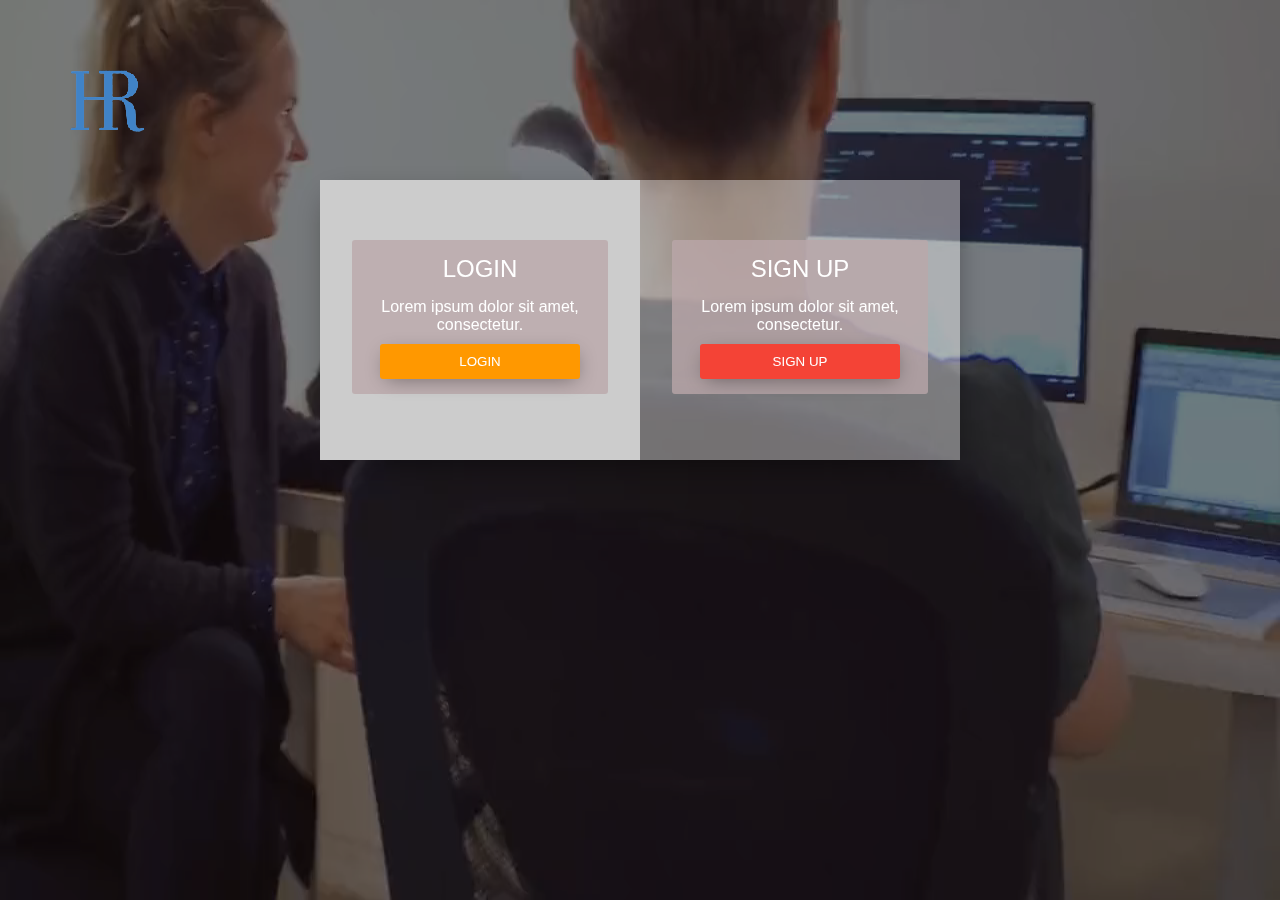
<file: index.html>
<!DOCTYPE html>
<html lang="en">
<head>
    <meta charset="UTF-8">
    <title>Single form</title>
    <link rel="stylesheet" type="text/css" href="css/style.css">
    <script type="text/javascript" src="js/jquery-2.1.4.min.js"></script>
    <script type="text/javascript" src="js/index.js"></script>
	<script src="js/base64.js" type="text/javascript" charset="utf-8"></script>
    <style>
        video{object-fit:fill;width: 100%;height: 100%;position: absolute;top: 0;left:0;z-index:1;}
        .box{
            background: rgba(0,0,0,0.5);width:100%;height:100%;position: absolute;z-index:2;
        }
        .box img{
          position: absolute;left:70px;
          top:70px;
        }
    </style>
     <!-- window.resize = myChars.resize -->
</head>
<body>
  <video autoplay="autoplay" loop="loop">
    <source src="video/images-videoo.mp4" type="video/mp4"></source>
  </video>
  <div class="box">
    <img src="img/LOGO.png" alt="">
  </div>
<div class="cotn_principal">
  <div class="cont_centrar">
    <div class="cont_login">
      <div class="cont_info_log_sign_up">
        <div class="col_md_login">
          <div class="cont_ba_opcitiy">
            <h2>LOGIN</h2>
            <p>Lorem ipsum dolor sit amet, consectetur.</p>
            <button class="btn_login" onClick="cambiar_login()">LOGIN</button>
          </div>
        </div> 
        <div class="col_md_sign_up">
          <div class="cont_ba_opcitiy">
            <h2>SIGN UP</h2>
            <p>Lorem ipsum dolor sit amet, consectetur.</p>
            <button class="btn_sign_up" onClick="cambiar_sign_up()">SIGN UP</button>
          </div>
        </div>
      </div>
      <div class="cont_back_info">
      </div>
      <div class="cont_forms" >
        <div class="cont_form_login"> <a href="#" onClick="ocultar_login_sign_up()" >
          <span class="material-icons ">X</span></a>
          <h2>LOGIN</h2>
          <input type="text" placeholder="username" id="loginuname" />
          <input type="password" placeholder="Password" id="loginpwd" />
          <button class="btn_login" id="btn_login">LOGIN</button>
        </div> 
        <div class="cont_form_sign_up"> <a href="#" onClick="ocultar_login_sign_up()">
          <span class="material-icons">X</span></a>
          <h2>SIGN UP</h2>
          <input type="text" placeholder="User" id="uname" oninput="unameCheck()" />
          <br>
          <span id="unam" style="font-size: 12px;"></span>
          <br>
          <input type="text" placeholder="Email" id="eml" oninput="emlCheck()" />
          <br>
          <span id="em" style="font-size: 12px;"></span>
          <br>
          <input type="password" placeholder="Password" id="pwd" oninput="pwdCheck()" />
          <br>
          <span id="pw" style="font-size: 12px;"></span>
          <br>
          <button class="btn_sign_up" id="btn_sign_up">SIGN UP</button>
        </div>
      </div>
    </div>
  </div>
</div>
</body>
</html>
</file>
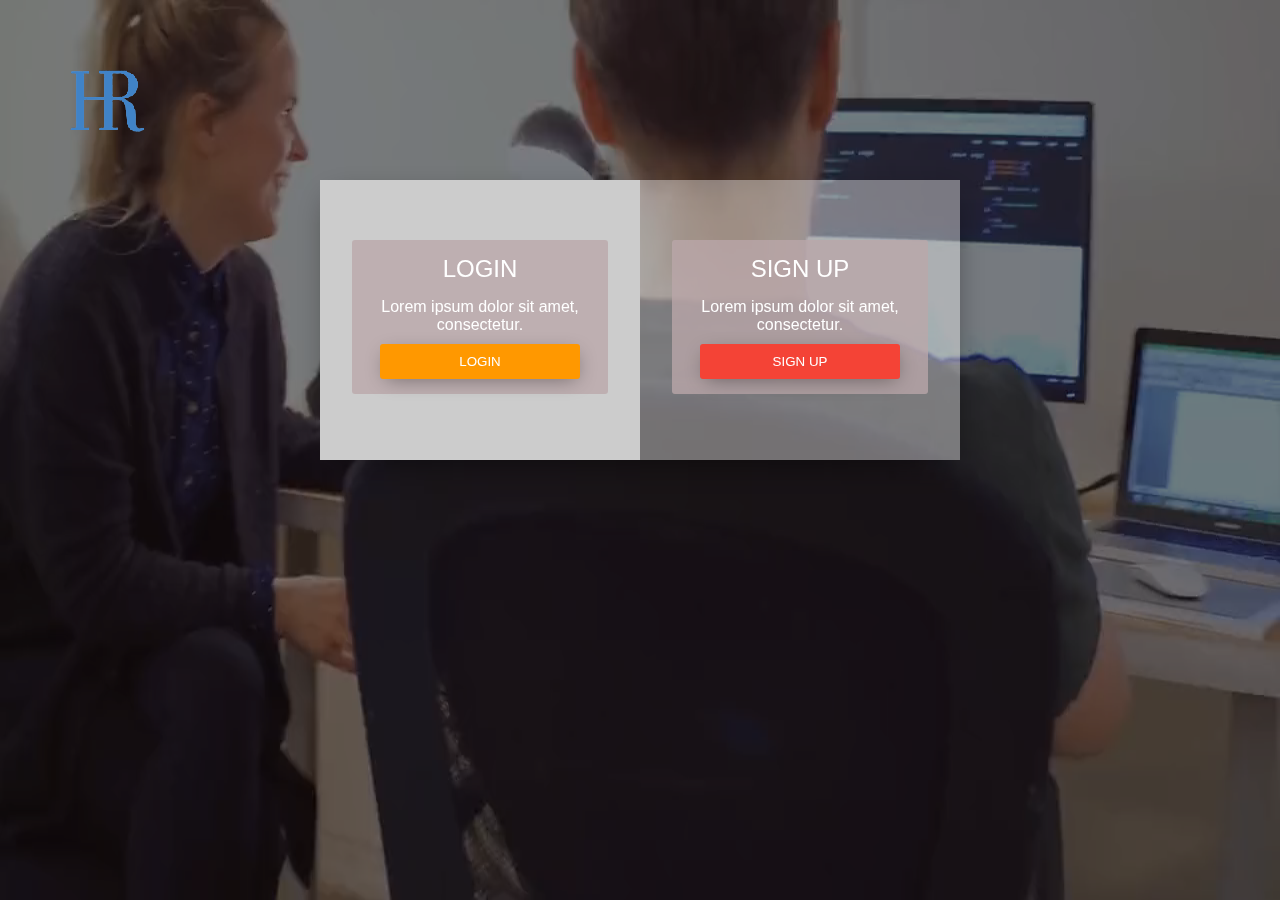
<file: html/help.html>
<!DOCTYPE html>
<html>
	<head>
		<meta charset="UTF-8">
		<title></title>
		<link rel="stylesheet" type="text/css" href="../css/homepage.css"/>
		<link rel="stylesheet" type="text/css" href="../svg/font.css"/>
		<link rel="stylesheet" type="text/css" href="../css/help.css"/>
		<script src="../js/jquery-2.1.4.min.js"></script>
		<script src="../js/public.js"></script>
	</head>
	<body>
		<!--左栏导航-->
		<div class="centerLeft">
			<div class="logo">
				<img src="../img/LOGO.png"/>
			</div>
			<ul>
				<li>
					<a href="homepage.html">首页</a>
				</li>
				<li>
					<a href="Jindex.html">员工信息管理</a>
				</li>
				<li>
					<a href="Personnel.html">人事变动</a>
				</li>
				<li>
					<a href="recycle.html">回收站</a>
				</li>
				<li style="background: #5093E1;">
					<a href="help.html">帮助</a>
				</li>
			</ul>
		</div>
		<!--右栏-->
		<div class="centerRight">
			<!--右栏 头部-->
			<div class="logo">
				<div class="weather">
					<iframe width="420" scrolling="no" height="60" frameborder="0" allowtransparency="true" src="http://i.tianqi.com/index.php?c=code&id=12&icon=1&num=5"></iframe> 
				</div>
				<div class="search_cen">
					<!-- <input type="search" name="search" id="search" value=""/><label for="search" class="icon-search"></label> -->
					<marquee scrolltop="0" onmouseover="this.stop()" onmouseout="this.start()">
						<span>公告</span>
						<a href="http://news.sina.com.cn/society">最近新闻动态</a>
					</marquee>
				</div>
				
				<div class="Administrator">
					<div class="header_p" id="header_p">
						<img src="../img/d4.jpg"/>
					</div>
					
					<div class="menu_control">
						<!--icon-circle-down-->
						<p class="menu">管理员<img src="../img/up.png" id="alter"/></p>
						<ul class="submenu">
							
							<li><i class="icon-user-plus"></i><span>管理员信息</span></li>
							<li id="switchover"><i class="icon-tab"></i><span>切换用户</span></li>
							<li id="quit"><i class="icon-switch"></i><span>退出</span></li>
							
						</ul>
					</div>
				</div>
				<div class="right_add">+</div>
			</div>
			<div class="right_main" style="overflow: hidden;">
				 <!--<div class="wrapper">
				    <div class="border-circle" id="one"></div>
				    <div class="border-circle" id="two"></div>
				    <div class="background-circle">
				      <div class="triangle-light"></div>
				      <div class="body"></div>
				      <span class="shirt-text">I</span>
				      <span class="shirt-text">♥</span>
				      <span class="shirt-text">C</span>
				      <span class="shirt-text">S</span>
				      <span class="shirt-text">S</span>
				      <div class="triangle-dark"></div>
				    </div>
				    <div class="head">
				      <div class="ear" id="left"></div>
				      <div class="ear" id="right"></div>
				      <div class="hair-main">
				        <div class="sideburn" id="left"></div>
				        <div class="sideburn" id="right"></div>
				        <div class="hair-top"></div>
				      </div>
				      <div class="face">
				        <div class="hair-bottom"></div>
				        <div class="nose"></div>
				        <div class="eye-shadow" id="left">
				          <div class="eyebrow"></div>
				          <div class="eye"></div>
				        </div>
				        <div class="eye-shadow" id="right">
				          <div class="eyebrow"></div>
				          <div class="eye"></div>
				        </div>
				        <div class="mouth"></div>
				        <div class="shadow-wrapper">
				          <div class="shadow"></div>
				        </div>
				      </div>
				    </div>
				    <span class="music-note" id="one">&#9835;</span>
				    <span class="music-note" id="two">&#9834;</span>
				  </div>
			</div>-->
			<div class="page_error" style="width: 60%;height: 60%;margin: 10% auto;">
				<img src="../img/page404.jpg" width="100%" height="100%"/>
			</div>
		</div>
		<!--点击头像更改管理员信息框-->
		<div class="header_z">
			<asid class="login">
				<div>
					<i id="loginClose" class="icon-cross"></i>
				</div>
				<form>
					<lable>账号<input type="text" /></lable>
					<lable>密码<input type="password" /></lable>
					<!--<p>
						<label><input type="checkbox" />自动登陆</label>
						<a>删除账号</a>
						<a>注册账号</a>
					</p>-->
					<button>登陆</button>
				</form>
			</asid>
		</div>
		<!--点击更改管理员信息-->
		<div class="control_mask">
			<div class="control_message">
				
				<div class="leftbar">
					<i id="controlClose" class="icon-cross"></i>
					<div class="tx">
						<i class="icon-user"></i>
					</div>
					<input type="file" id="file_tx"/>
					<button id="submit_tx">提交头像</button>
					<span>* 点击图片添加头像</span>
				</div>
				<!--<div class="rightbar">
					<p>名字：<input type="text" id="uname"/></p>
					<p>性别：
						<input type="radio" name="sex" class="sex"/><i>男</i>
						<input type="radio" name="sex" class="sex"/><i>女</i>
					</p>
					<p>工号：<input type="text" id="uname"/></p>
					
				</div>-->
			</div>
		</div>
	</body>
</html>
</file>
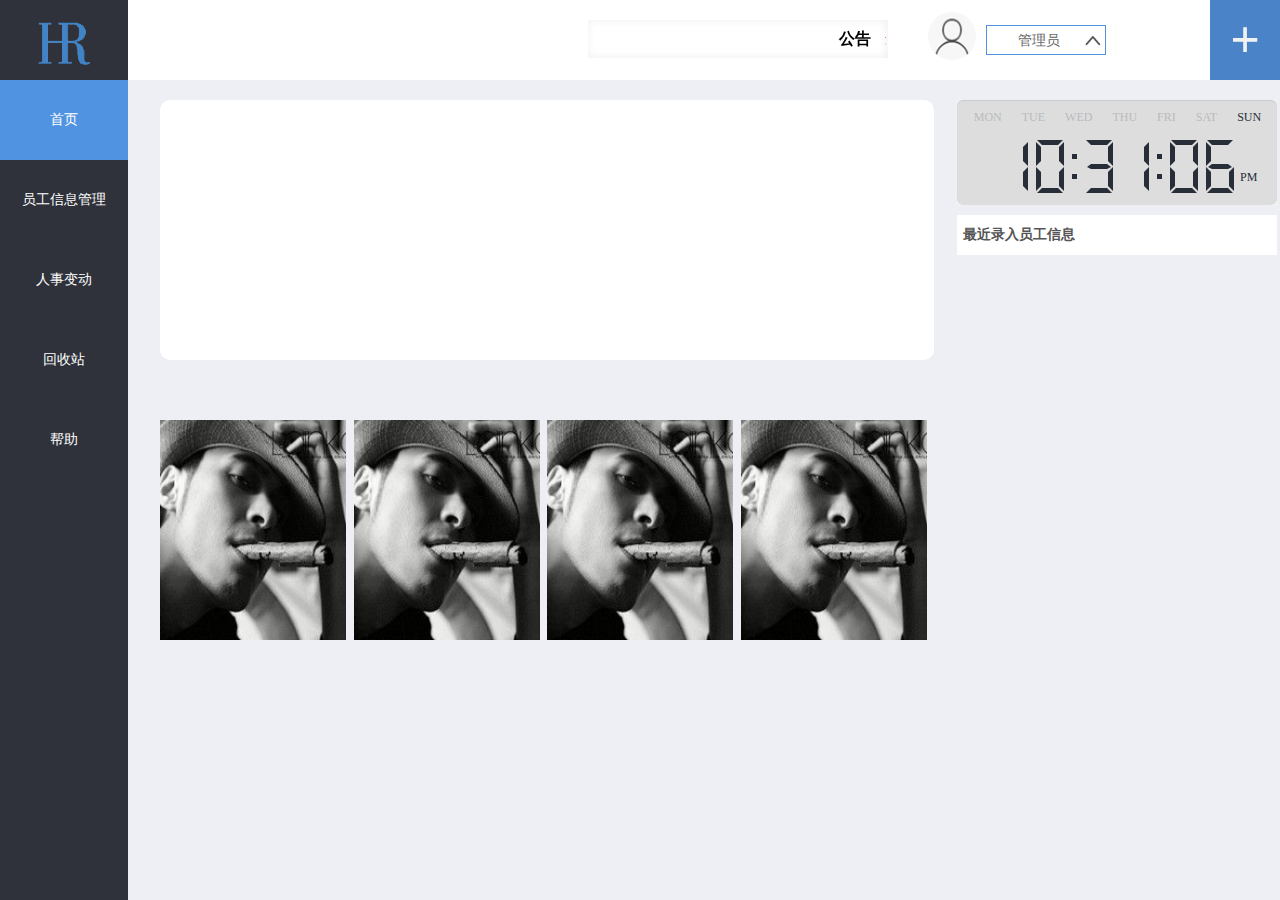
<file: html/homepage.html>
<!DOCTYPE html>
<html>
	<head>
		<meta charset="utf-8" />
		<title></title>
		<link rel="stylesheet" type="text/css" href="../css/homepage.css"/>
		<link rel="stylesheet" type="text/css" href="../svg/font.css"/>
		<!-- <link rel="stylesheet" type="text/css" href="../css/jquery.mCustomScrollbar.css"/> -->
		<script src="../js/echarts.min.js"></script>
		<script src="../js/jquery-2.1.4.min.js"></script>
		<!-- <script src="../js/jquery.mCustomScrollbar.concat.min.js"></script> -->
		
		
	</head>
	<body>
		<!--左栏导航-->
		<div class="centerLeft">
			<div class="logo">
				<img src="../img/LOGO.png"/>
			</div>
			<ul>
				<li style="background: #5093E1;">
					<a href="homepage.html">首页</a>
				</li>
				<li>
					<a href="Jindex.html">员工信息管理</a>
				</li>
				<!-- <li>
					<a href="EmpAtt.html">员工考勤</a>
				</li> -->
				<li>
					<a href="Personnel.html">人事变动</a>
				</li>
				<li>
					<a href="recycle.html">回收站</a>
				</li>
				<li>
					<a href="help.html">帮助</a>
				</li>
			</ul>
		</div>
		<!--右栏-->
		<div class="centerRight">
			<!--右栏 头部-->
			<div class="logo">
				<div class="weather">
					<iframe width="420" scrolling="no" height="60" frameborder="0" allowtransparency="true" src="http://i.tianqi.com/index.php?c=code&id=12&icon=1&num=5"></iframe> 
				</div>
				<div class="search_cen">
					<!-- <input type="search" name="search" id="search" value=""/><label for="search" class="icon-search"></label> -->
					<marquee scrollTop="0"  onmouseover=this.stop() onmouseout=this.start()>
						<span>公告</span>
						<a href="http://news.sina.com.cn/society">最近新闻动态</a>
					</marquee>
				</div>
				
				<div class="Administrator">
					<div class="header_p" id="header_p">
						<img src="../img/d4.jpg"/>
					</div>
					
					<div class="menu_control">
						<!--icon-circle-down-->
						<p class="menu">管理员<img src="../img/up.png" id="alter"/></p>
						<ul class="submenu">
							
							<li><i class="icon-user-plus"></i><span>管理员信息</span></li>
							<li id="switchover"><i class="icon-tab"></i><span>切换用户</span></li>
							<li id="quit"><i class="icon-switch"></i><span>退出</span></li>
							
						</ul>
					</div>
				</div>
				<div class="right_add">+</div>
			</div>
			<!--右栏内容部分-->
			<div class="right_main">
			<!--图表-->
			<div class="leftmain_bar"> 
				<div class="charts">
					<!--折线图-->
					<div id="charts_z">
						
					</div>
					
				</div>
				<!--部门管理员信息-->
				<div class="department">
					<div class="depa_data">
						<img src="../img/848401985cd34f82.jpg" />
						<h4>徐志摩</h4>
						<p>部门：<span>技术部</span></p>
						<p>职位：<span>项目经理</span></p>
						<p>工号：<span>D186356</span></p>
					</div>
					<div class="depa_data">
						<img src="../img/848401985cd34f82.jpg" />
						<h4>徐志摩</h4>
						<p>部门：<span>技术部</span></p>
						<p>职位：<span>项目经理</span></p>
						<p>邮箱：<span>H186378</span></p>
					</div>
					<div class="depa_data">
						<img src="../img/848401985cd34f82.jpg" />
						<h4>徐志摩</h4>
						<p>部门：<span>技术部</span></p>
						<p>职位：<span>项目经理</span></p>
						<p>邮箱：<span>H186378</span></p>
					</div>
					<div class="depa_data">
						<img src="../img/848401985cd34f82.jpg" />
						<h4>徐志摩</h4>
						<p>部门：<span>技术部</span></p>
						<p>职位：<span>项目经理</span></p>
						<p>邮箱：<span>H186378</span></p>
					</div>
				</div>
			</div>
				<!--最近录入员工信息-->
			<div class="recently">
					<!--跑马灯-->
					<div class="staff_tx">
						<!-- <div class="staff_img">
					        <div>
					        <img src="../img/848401985cd34f82.jpg" alt="" />
							<img src="../img/848401985cd34f82.jpg" alt="" />
							<img src="../img/848401985cd34f82.jpg" alt="" />
							<img src="../img/848401985cd34f82.jpg" alt="" />
							<img src="../img/848401985cd34f82.jpg" alt="" />
							<img src="../img/848401985cd34f82.jpg" alt="" />
							<img src="../img/848401985cd34f82.jpg" alt="" />
					        </div>
					        <div></div>
					   </div> -->

				<div id="clock" class="light">

					<div class="display">

						<div class="weekdays"></div>

						<div class="ampm"></div>

						<div class="digits"></div>

					</div>

				</div>

					</div>
					<!--新录入员工信息-->
					<div class="recently_btn" style="overflow: hidden;">
						<p style="">最近录入员工信息</p>
						<div style="overflow:hidden;margin-top:10px;height:410px;">
						<div class="staff_box" style="position:relative;">
							<div class="staff_page">
								
							</div>
							<!--<div class="staff_message">
								<img src="../img/848401985cd34f82.jpg"/>
								<span>王美丽</span>
								<span>工号：12346</span>
								<p>入职时间：2017-03-02</p>
							</div>
							<div class="staff_message">
								<img src="../img/848401985cd34f82.jpg"/>
								<span>王美丽</span>
								<span>工号：12346</span>
								<p>入职时间：2017-03-02</p>
							</div>
							-->
							<!--<div id="box"></div>-->
						</div>
					</div>
						
							
						
					</div>
				</div>
				
			</div>
			
		</div>
		<!--点击头像更改管理员信息框-->
		<div class="header_z">
			<asid class="login">
				<div>
					<i id="loginClose" class="icon-cross"></i>
				</div>
				<form>
					<lable>账号<input type="text" id="loginuname"/></lable>
					<lable>密码<input type="password" id="loginpwd"/></lable>
					<!--<p>
						<label><input type="checkbox" />自动登陆</label>
						<a>删除账号</a>
						<a>注册账号</a>
					</p>-->
					<button id="btn_login">登陆</button>
				</form>
			</asid>
		</div>
		<!--点击更改管理员信息-->
		<div class="control_mask">
			<div class="control_message">
				
				<div class="leftbar">
					<i id="controlClose" class="icon-cross"></i>
					<div class="tx">
						<i class="icon-user"></i>
					</div>
					<input type="file" id="file_tx"/>
					<button id="submit_tx">提交头像</button>
					<span>* 点击图片添加头像</span>
				</div>
				<!--<div class="rightbar">
					<p>名字：<input type="text" id="uname"/></p>
					<p>性别：
						<input type="radio" name="sex" class="sex"/><i>男</i>
						<input type="radio" name="sex" class="sex"/><i>女</i>
					</p>
					<p>工号：<input type="text" id="uname"/></p>
					
				</div>-->
			</div>
		</div>
	</body>
	
	<script src="../js/homeData.js" type="text/javascript"></script> 
	<script src="../js/homepage.js" type="text/javascript"></script>
	
	<script src="../js/moment.min.js"></script>
	<script type="text/javascript" src="../js/script.js"></script>

	
</html>
</file>
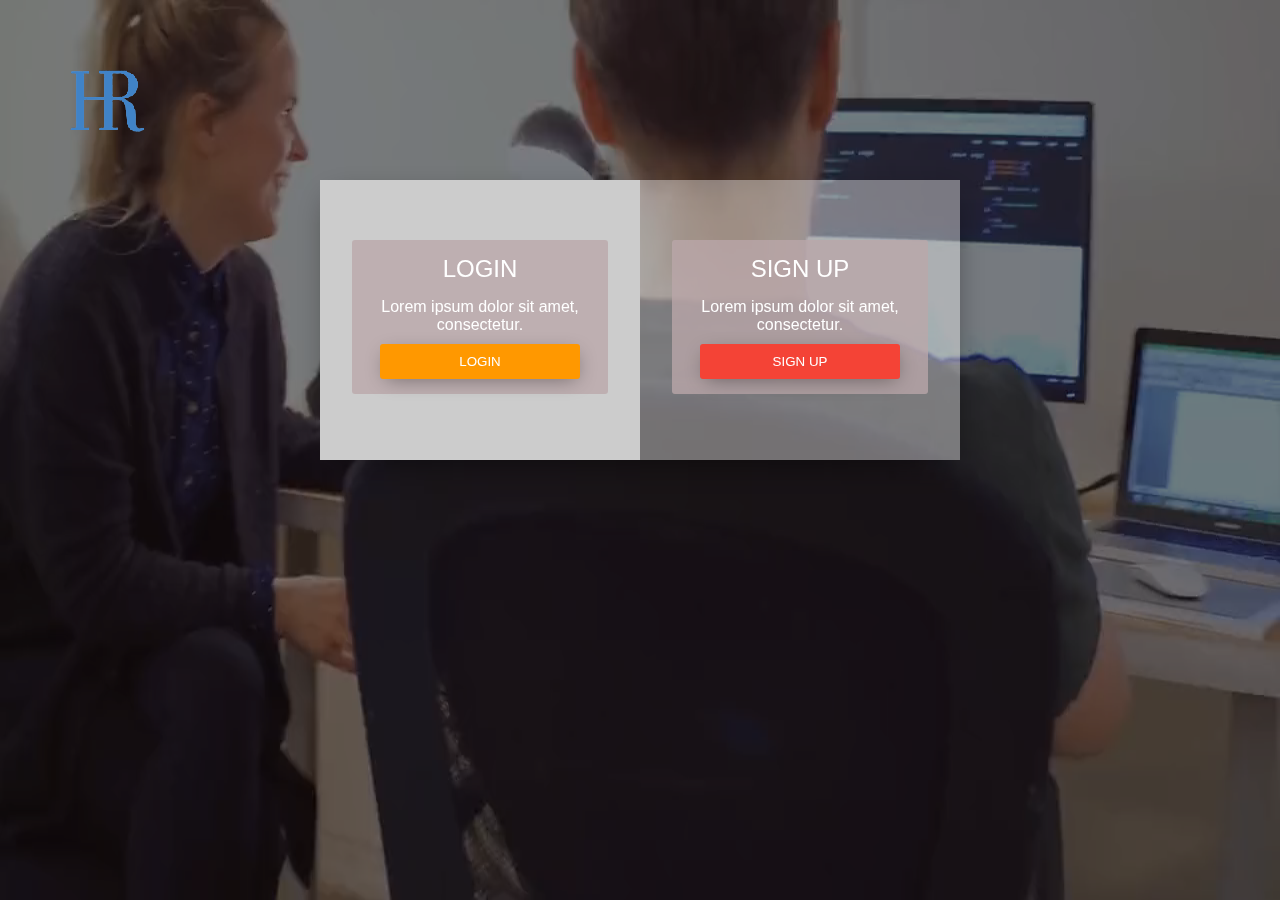
<file: html/inForMation.html>
<!DOCTYPE html>
<html>

	<head>
		<meta charset="UTF-8">
		<title></title>
		<link rel="stylesheet" type="text/css" href="../css/inForMation.css" />
		<link rel="stylesheet" type="text/css" href="../css/base.css" />
		<link rel="stylesheet" type="text/css" href="../css/homepage.css" />
		<link rel="stylesheet" type="text/css" href="../svg/font.css"/>
		<script src="../js/jquery-2.1.4.min.js"></script>
		<script type="text/javascript" src="../js/public.js"></script>
		

	</head>

	<body>
		<div class="centerLeft">
			<div class="logo">
				<img src="../img/LOGO.png" />
			</div>
			<ul>
				<li>
					<a href="homepage.html">首页</a>
				</li>
				<li>
					<a href="Jindex.html">员工信息管理</a>
				</li>
				<li>
					<a href="Personnel.html">人事变动</a>
				</li>
				<li>
					<a href="recycle.html">回收站</a>
				</li>
				<li>
					<a href="help.html">帮助</a>
				</li>
			</ul>
		</div>
		<div class="dahezi" style="overflow: auto;width: calc(100vw-130px);height: calc(100vh-90px);">
			<div class="centerRight">
				<div class="logo">
					<div class="weather">
						<iframe width="420" scrolling="no" height="60" frameborder="0" allowtransparency="true" src="http://i.tianqi.com/index.php?c=code&id=12&icon=1&num=5"></iframe>
					</div>
					<div class="search_cen">
						<!-- <input type="search" name="search" id="search" value="" /><label for="search" class="icon-search"></label> -->
						<marquee scrollTop="0"  onmouseover=this.stop() onmouseout=this.start()>
						<span>公告</span>
						<a href="http://news.sina.com.cn/society">最近新闻动态</a>
					</marquee>
					</div>

					<div class="Administrator">
						<div class="header_p" id="header_p">
							<img src="../img/d4.jpg" />
						</div>

						<div class="menu_control">
							<!--icon-circle-down-->
							<p class="menu">管理员<img src="../img/up.png" id="alter" /></p>
							<ul class="submenu">

								<li><i class="icon-user-plus"></i><span>管理员信息</span></li>
								<li id="switchover"><i class="icon-tab"></i><span>切换用户</span></li>
								<li><i class="icon-switch"></i><span>退出</span></li>

							</ul>
						</div>
					</div>
					<div class="right_add">+</div>
				</div>

				<div class="staff" id="staff1">
					<div class="employee">
						<p>员工基本信息</p>
						<a href="javascript:;">展开<span>▼</span></a>
					</div>
					<!--<div class="details">-->
					<div class="left">
						<div class="emend_img" style="width: 100%;height: 100%;">
							<img src="../img/upload.png" />
						</div>
						<p class="emend">上传头像</p>
						<input type="file" id="left_file" onChange="setFiles(this)" style="display: none;"/>
						
					</div>
					
					<div class="right">
						<div class="name" style="margin-top: 20px;">
							<p><span>姓名</span><input type="text" id="name"/></p>
							<p><span>性别</span><input type="text" id="sex"/></p>
							<p><span>年龄</span><input type="text" id="age"/></p>
							<p><span>电话</span><input type="text" id="tel"/></p>
						</div>
						<div class="name">
							<p><span>婚姻状况</span><input type="text" id="matrimonialRes"/></p>
							<p><span>家庭电话</span><input type="text" id="familyTel"/></p>
							<p><span>邮箱</span><input type="text" id="eml"/></p>
							<p><span>QQ</span><input type="text" id="QQ"/></p>
						</div>
						<div class="name">
							<p><span>学历</span><input type="text" id="qualificAtions"/></p>
							<p><span>专业</span><input type="text" id="specialities"/></p>
							<p id="card" style="margin: 0;"><span style="float: left;width: 74px;">身份证号</span><input type="text" id="number"/></p>
						</div>
						<div class="name">
							<p><span>毕业院校</span><input type="text" style="text-indent: 10px;"id="Graduation"/></p>
							<p id="address"><span>家庭住址</span><input type="text" class="address"/></p>
						</div>

					</div>
					<div style="clear: both;"></div>
					<a href="javascript:;" class="preservation">保存</a>
					<!--</div>-->
				</div>
				<div class="staff" id="staff" style="height:60px;">
					<div style="clear: both;"></div>
					<div class="employee">
						<p>员工在职信息</p>
						<a href="javascript:;">收起<span>▲</span></a>
					</div>
					<div class="department">
						<p><span>所在部门</span>
							<select name="" class="sel" id="selBm">
								<option value="s">市场部</option>
								<option value="r">人事部</option>
								<option value="c">财务部</option>
								<option value="j">技术部</option>
							</select>
						</p>
						<p><span>工号</span>
							<input type="text" class="ghInp"/>
						</p>
						<p><span>职位</span>
							<input type="text" class="zwInp"/>
						</p>
						<p><span>在职状态</span>
							<select name="" class="sel" id="selState">
								<option value="1">实习</option>
								<option value="2">转正</option>
								<option value="3">升迁</option>
								<option value="4">离职</option>
								<option value="5">退休</option>
							</select>
						</p>
						<p><span>离职时间</span>
							<input type="text" class="leavedate"/>
						</p>
						<p><span>入职时间</span>
							<input type="text" class="entryTime"/>
						</p>
						
					</div>
				</div>
			</div>
		</div>
		<!--点击头像更改管理员信息框-->
		<div class="header_z">
			<asid class="login">
				<div>
					<i id="loginClose" class="icon-cross"></i>
				</div>
				<form>
					<lable>账号<input type="text" /></lable>
					<lable>密码<input type="text" /></lable>
					<p>
						<label><input type="checkbox" />自动登陆</label>
						<a>删除账号</a>
						<a>注册账号</a>
					</p>
					<button>登陆</button>
				</form>
			</asid>
		</div>
		<!--点击更改管理员信息-->
		<div class="control_mask">
			<div class="control_message">

				<div class="leftbar">
					<i id="controlClose" class="icon-cross"></i>
					<div class="tx">
						<i class="icon-user"></i>
					</div>
					<input type="file" id="file_tx" />
					<button id="submit_tx">提交头像</button>
					<span>* 点击图片添加头像</span>
				</div>
				<!--<div class="rightbar">
					<p>名字：<input type="text" id="uname"/></p>
					<p>性别：
						<input type="radio" name="sex" class="sex"/><i>男</i>
						<input type="radio" name="sex" class="sex"/><i>女</i>
					</p>
					<p>工号：<input type="text" id="uname"/></p>
					
				</div>-->
			</div>
		</div>
	</body>
	<script type="text/javascript">
		var cdBool=true;
		$('.employee a').click(function(){
			if(cdBool){
				$(this).parents('#staff1').stop().animate({'height':'60px'},800)
				$(this).parents('#staff').stop().animate({'height':'60px'},800)
				$(this).html('收起<span>▲</span>')
				cdBool=false;
			}else if(cdBool==false){
				$(this).parents('.staff').stop().animate({'height':'450px'},800)
				$(this).parents('#staff').stop().animate({'height':'300px'},800)
				$(this).html('展开<span>▼</span>')
				cdBool=true
			}
			
		})
		var files;
		var setFiles=function(element){
		//alert(1)
			
			console.log(element.files)
			files=element.files[0]
		}
	$('.preservation').click(function(){
		var fd=new FormData();
		fd.append('uploadedFile',files);
		$.ajax({
			type:"post",
			url:"http://192.168.43.197:8005/operate/up",
			async:true,
			data:fd,
			contentType:false,
			processData:false,
			success:function(data){
				console.log(data)
				$.ajax({
					type:"post",
					url:"http://192.168.43.197:8005/operate/add",
					data:{
						name:$('#name').val(),
						sex:$('#sex').val(),
						age:$('#age').val(),
						img:data,
						numBer:$('#number').val(),
						tel:$('#tel').val(),
						familyTel:$('#familyTel').val(),
						eml:$('#eml').val(),
						QQ:$('#QQ').val(),
						address:$('.address').val(),
						matrimonialRes:$('#matrimonialRes').val(),
						specialities:$('#specialities').val(),
						Graduation:$('#Graduation').val(),
						qualificAtions:$('#qualificAtions').val(),
						posiTion:$('.zwInp').val(),
						workNumber:$('.ghInp').val(),
						leavedate:$('.leavedate').val(),
						entryTime:$('.entryTime').val(),
						department:$('#selBm').val(),
						state:$('#selState').val()
					},
					async:true,
					success:function(addData){
						console.log(addData)
						if(addData.flag==1){
							alert('添加成功')
							location.href="Jindex.html"
						}else{
							alert('添加失败')
						}
					},
					error:function(){
						alert('失败')
					}
				});
			},
			error:function(){
				alert('添加失败')
			}
		})
	})
	</script>
	

</html>
</file>
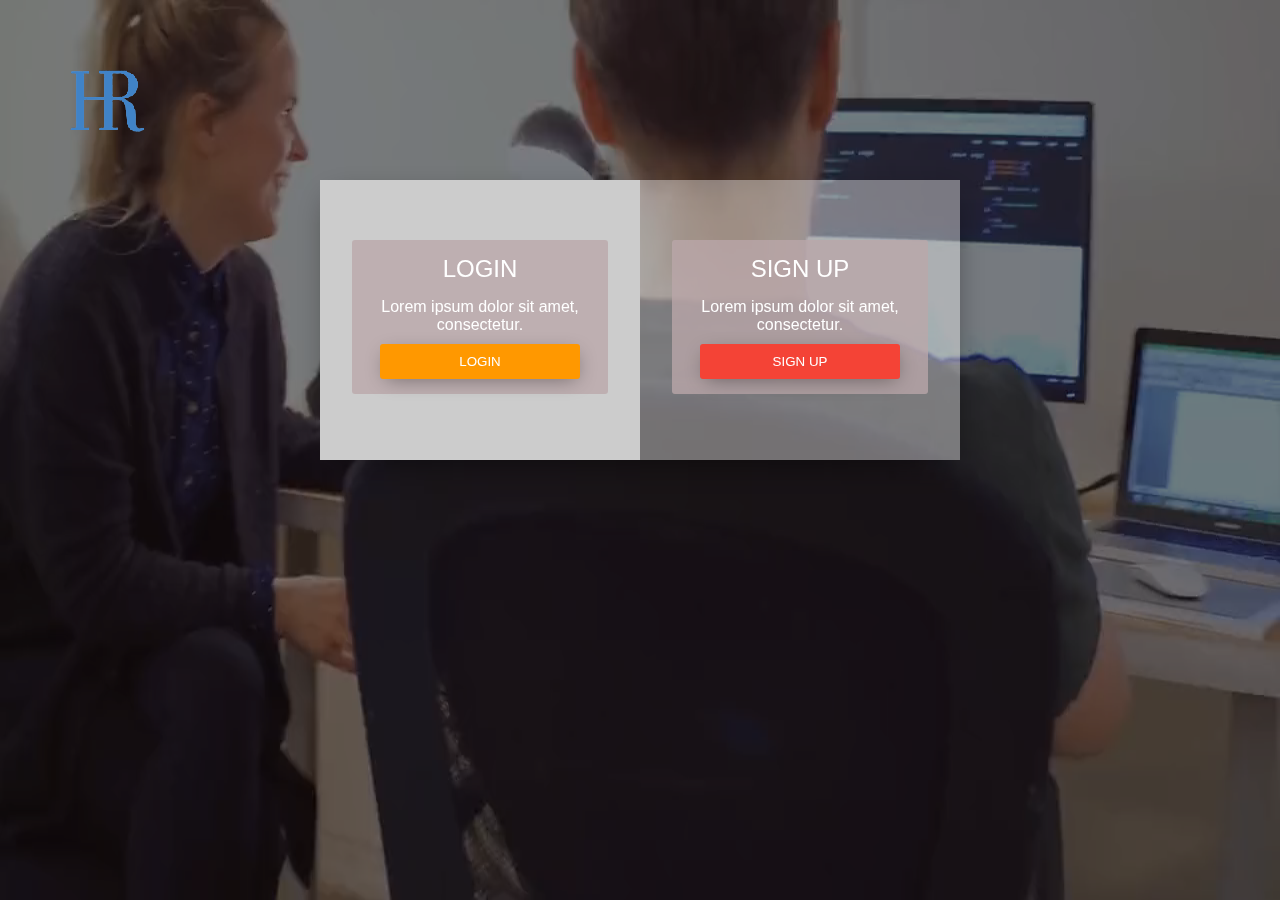
<file: html/Jindex.html>
<!DOCTYPE html>
<html lang="en">
<head>
	<meta charset="UTF-8">
	<title>Document</title>
	<link rel="stylesheet" type="text/css" href="../css/homepage.css"/>
	<link rel="stylesheet" type="text/css" href="../svg/font.css"/>
	<link rel="stylesheet" type="text/css" href="../css/Jindex.css">
	<link rel="stylesheet" type="text/css" href="../css/reset.css">
	<script type="text/javascript" src="../js/jquery-2.1.4.min.js"></script>
	<script src="../js/public.js"></script>
</head>
<body>
	<div class="centerLeft">
		
		<div class="logo">
				<img src="../img/LOGO.png"/>
			</div>
			<ul>
				<li>
					<a href="homepage.html">首页</a>
				</li>
				<li style="background: #5093E1;">
					<a href="Jindex.html">员工信息管理</a>
				</li>
				<li>
					<a href="Personnel.html">人事变动</a>
				</li>
				<li>
					<a href="recycle.html">回收站</a>
				</li>
				<li>
					<a href="help.html">帮助</a>
				</li>
			</ul>
	</div>
	<div class="centerRight">
		<div class="logo">
			
			
			<div class="weather">
					<iframe width="420" scrolling="no" height="60" frameborder="0" allowtransparency="true" src="http://i.tianqi.com/index.php?c=code&id=12&icon=1&num=5"></iframe> 
				</div>
				<div class="search_cen">
					<input type="search" name="search" id="search" value=""/><label for="search" class="icon-search"></label>
				</div>
				
				<div class="Administrator">
					<div class="header_p" id="header_p">
						<img src="../img/d4.jpg"/>
					</div>
					
					<div class="menu_control">
						<!--icon-circle-down-->
						<p class="menu">管理员<img src="../img/up.png" id="alter"/></p>
						<ul class="submenu">
							
							<li><i class="icon-user-plus"></i><span>管理员信息</span></li>
							<li id="switchover"><i class="icon-tab"></i><span>切换用户</span></li>
							<li id="quit"><i class="icon-switch"></i><span>退出</span></li>
							
						</ul>
					</div>
				</div>
				<div class="right_add">+</div>
		</div>
		<div class="content">
			<div class="nav">
				<ul>
					<li>相片</li>
					<li>姓名</li>
					<li>性别</li>
					<li id="department">部门<!-- ▼
						<ul>
							<li id="js">技术部</li>
							<li id="sc">市场部</li>
							<li id="cw">财务部</li>
							<li id="rs">人事部</li>
						</ul> -->
					</li>
					<li id="working">职称</li>
					<li>操作</li>
				</ul>
			</div>
			<div class="detail">
				<ul id="oul"></ul>
			</div>
		</div>
		<!-- 分页 -->
		<div class="page">
			<div id="pagecount"></div>
		</div>
	</div>
	<!--点击头像更改管理员信息框-->
		<div class="header_z">
			<asid class="login">
				<div>
					<i id="loginClose" class="icon-cross"></i>
				</div>
				<form>
					<lable>账号<input type="text" /></lable>
					<lable>密码<input type="password" /></lable>
					<!--<p>
						<label><input type="checkbox" />自动登陆</label>
						<a>删除账号</a>
						<a>注册账号</a>
					</p>-->
					<button>登陆</button>
				</form>
			</asid>
		</div>
		<!--点击更改管理员信息-->
		<div class="control_mask">
			<div class="control_message">
				
				<div class="leftbar">
					<i id="controlClose" class="icon-cross"></i>
					<div class="tx">
						<i class="icon-user"></i>
					</div>
					<input type="file" id="file_tx"/>
					<button id="submit_tx">提交头像</button>
					<span>* 点击图片添加头像</span>
				</div>
				
			</div>
		</div>

<script type="text/javascript">
$('#department').hover(function(){
	$('#department ul').css('display','block');
},function(){
	$('#department ul').css('display','none');
})

$('#working').hover(function(){
	$('#working ul').css('display','block');
},function(){
	$('#working ul').css('display','none');
})
// 输入参数需要当前页码pageNo，总页码totalPage，回调函数callback
var curPage = 1; //当前页面
var total,pageSize,totalPage;
function ajaxPage(page){
	var delstate=0;
	$.ajax({
		type:'post',
		url:'http://192.168.43.197:8005/index/page',
		data:{
			pageNum:page,
			delstate:delstate
		},
		success:function(e){
				var html = '';
				total = e.total; //总计数
				pageSize = e.pageSize; //每页显示条数
				curPage = page; //当前页
				totalPage = e.totalPage;//总页数;
				 $('#oul').empty();   //清空
				for(var i = 0;i<e.list.length;i++){
					if(e.list[i].department=='r'){
						e.list[i].department='人事部';
					}else if(e.list[i].department=='s'){
						e.list[i].department='市场部'
					}else if(e.list[i].department=='c'){
						e.list[i].department='财务部'
					}else if(e.list[i].department=='j'){
						e.list[i].department='技术部'
					}
					html += '<li><div class="bar"><img src="http://192.168.43.197:8005/upload/'+e.list[i].img+'" alt=""></div>'
						+'<span>'+e.list[i].name+'</span><span>'+e.list[i].sex+'</span>'
						+'<span><b>'+e.list[i].department+'</b></span>'
						+'<span>'+e.list[i].zy+'</span>'
						+'<span><a href="detail.html?id='+e.list[i].id+'" style="color:#4a83c7">查看&nbsp;</a>'
						+'<a href="modification.html?id='+e.list[i].id+'" style="color:#eb6100;">修改</a>'
						+'<a href="javascript:;" class="del" del="'+e.list[i].id+'" style="color:#b6b6b6;">&nbsp;删除</a></span></li>';
				};
				$('#oul').append(html);
		},
		complete:function(){
			getPageBar();
			del();
		}
		,error:function(){
			alert('error')
		}
	})
}
// 函数调用
ajaxPage(1)
// 分页调用	
function fn(page){
    if(page){
        ajaxPage(page);
    }
}
// 删除函数		
function del(){
	var delstate;
	$('.del').click(function(){
		var delid=$(this).attr('del');
		delstate=1;
		var This=$(this);
		$.ajax({
			type:"post",
			url:"http://192.168.43.197:8005/operate/delete",
			async:true,
			data:{
				delid:delid,
				delstate:delstate
			},
			success:function(e){
				console.log(e)
				if(e.flag==1){
					alert('删除成功')
					This.parents('li').remove();
					location.reload();
				}else if(e.flag==2){
					alert('删除失败')
				}
			},
			error:function(){
				alert('失败')
			}
		});
	})
}
//获取分页条 
function getPageBar(){
	//页码大于最大页数
	if(curPage>totalPage) curPage = totalPage;
	//页码小于1
	if(curPage < 1) curPage = 1;
	pageStr = '<span>共'+total+'条</span><span>'+curPage+'/'+totalPage+'</span>';
	 //如果是第一页
    if(curPage==1){
        pageStr += "<span>首页</span><span>上一页</span>";
    }else{
        pageStr += "<span><a href='javascript:void(0)' onclick='fn(1)'>首页</a></span><span><a href='javascript:void(0)' onclick='fn("+(curPage-1)+")'>上一页</a></span>";
    }

    //如果是最后页
    if(curPage>=totalPage){
        pageStr += "<span>下一页</span><span>尾页</span>";
    }else{
        pageStr += "<span><a href='javascript:void(0)' onclick='fn("+(parseInt(curPage)+1)+")'>下一页</a></span><span><a href='javascript:void(0)' onclick='fn("+totalPage+")'>尾页</a></span>";
    }

    $("#pagecount").html(pageStr);
}
	</script>
</body>
</html>
</file>
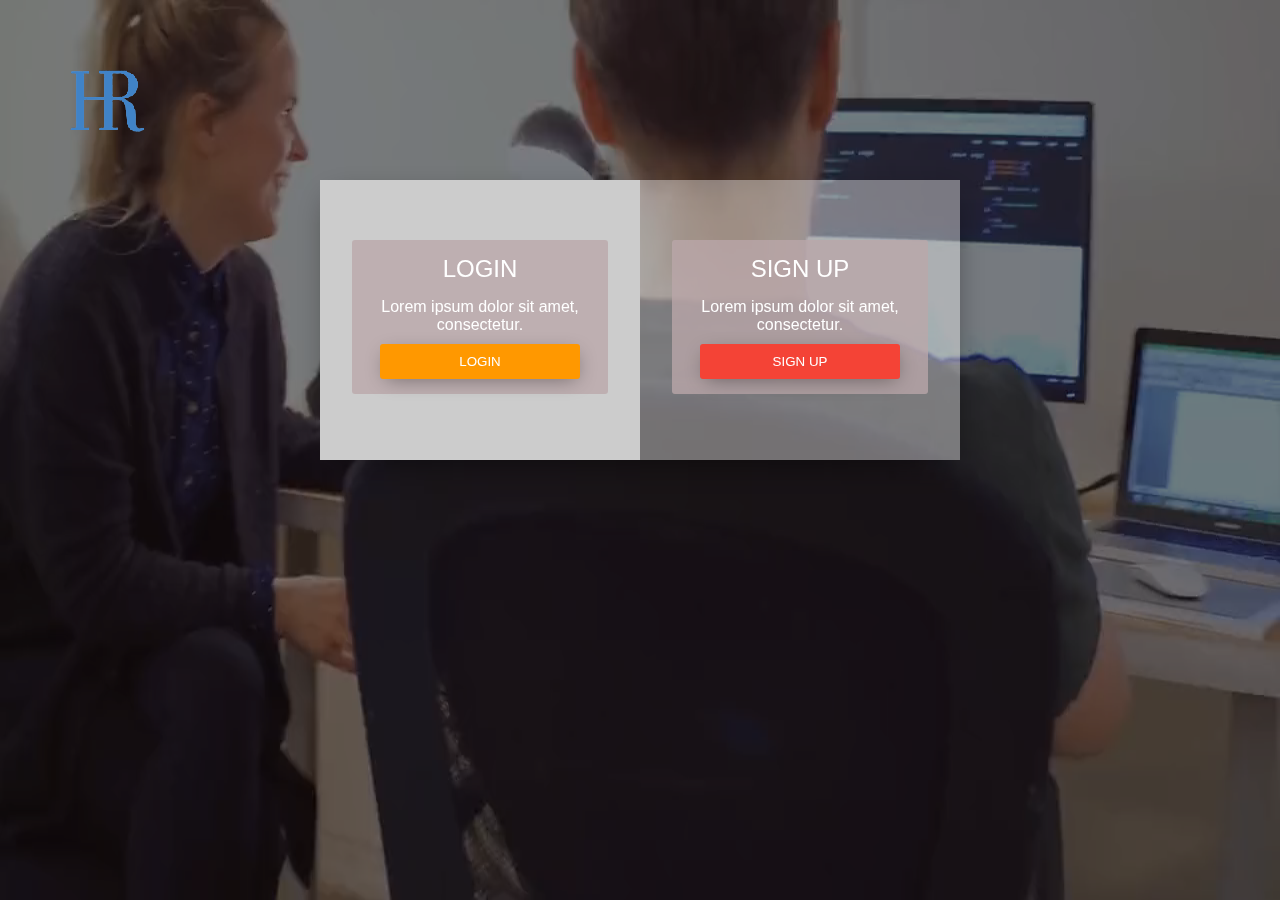
<file: html/modification.html>
<!DOCTYPE html>
<html>

	<head>
		<meta charset="UTF-8">
		<title></title>
		<link rel="stylesheet" type="text/css" href="../css/inForMation.css" />
		<link rel="stylesheet" type="text/css" href="../css/base.css" />
		<link rel="stylesheet" type="text/css" href="../css/homepage.css" />
		<link rel="stylesheet" type="text/css" href="../svg/font.css"/>
		<script src="../js/jquery-2.1.4.min.js"></script>
		<script type="text/javascript" src="../js/public.js"></script>
		<!--<script src="../js/homeData.js" type="text/javascript" charset="utf-8"></script>-->
		

	</head>

	<body>
		<div class="centerLeft">
			<div class="logo">
				<img src="../img/LOGO.png" />
			</div>
			<ul>
				<li>
					<a href="homepage.html">首页</a>
				</li>
				<li>
					<a href="Jindex.html">员工信息管理</a>
				</li>
				<li>
					<a href="Personnel.html">人事变动</a>
				</li>
				<li>
					<a href="recycle.html">回收站</a>
				</li>
				<li>
					<a href="help.html">帮助</a>
				</li>
			</ul>
		</div>
		<div class="dahezi" style="overflow: auto;width: calc(100vw-130px);height: calc(100vh-90px);">
			<div class="centerRight">
				<div class="logo">
					<div class="weather">
						<iframe width="420" scrolling="no" height="60" frameborder="0" allowtransparency="true" src="http://i.tianqi.com/index.php?c=code&id=12&icon=1&num=5"></iframe>
					</div>
					<div class="search_cen">
						<!-- <input type="search" name="search" id="search" value="" /><label for="search" class="icon-search"></label >-->
						<marquee scrollTop="0"  onmouseover=this.stop() onmouseout=this.start()>
						<span>公告</span>
						<a href="http://news.sina.com.cn/society">最近新闻动态</a>
					</marquee>
					</div>

					<div class="Administrator">
						<div class="header_p" id="header_p">
							<img src="../img/d4.jpg" />
						</div>

						<div class="menu_control">
							<!--icon-circle-down-->
							<p class="menu">管理员<img src="../img/up.png" id="alter" /></p>
							<ul class="submenu">

								<li><i class="icon-user-plus"></i><span>管理员信息</span></li>
								<li id="switchover"><i class="icon-tab"></i><span>切换用户</span></li>
								<li><i class="icon-switch"></i><span>退出</span></li>

							</ul>
						</div>
					</div>
					<div class="right_add">+</div>
				</div>

				<div class="staff" id="staff1">
					<div class="employee">
						<p>员工基本信息-修改</p>
						<a href="javascript:;">展开<span>▼</span></a>
					</div>
					<!--<div class="details">-->
					<div class="left">
						<div class="emend_img" style="width: 100%;height: 100%;">
							<img src="" />
						</div>
						<p class="emend">上传头像</p>
						<input type="file" id="left_file" onChange="setFiles(this)" style="display: none;"/>
						
					</div>
					
					<div class="right">
						<div class="name" style="margin-top: 20px;">
							<p><span>姓名</span><input type="text" id="name"/></p>
							<p><span>性别</span><input type="text" id="sex"/></p>
							<p><span>年龄</span><input type="text" id="age"/></p>
							<p><span>电话</span><input type="text" id="tel"/></p>
						</div>
						<div class="name">
							<p><span>婚姻状况</span><input type="text" id="matrimonialRes"/></p>
							<p><span>家庭电话</span><input type="text" id="familyTel"/></p>
							<p><span>邮箱</span><input type="text" id="eml"/></p>
							<p><span>QQ</span><input type="text" id="QQ"/></p>
						</div>
						<div class="name">
							<p><span>学历</span><input type="text" id="qualificAtions"/></p>
							<p><span>专业</span><input type="text" id="specialities"/></p>
							<p id="card" style="margin: 0;"><span style="float: left;width: 74px;">身份证号</span><input type="text" id="number"/></p>
						</div>
						<div class="name">
							<p><span>毕业院校</span><input type="text" style="text-indent: 10px;"id="Graduation"/></p>
							<p id="address"><span>家庭住址</span><input type="text" class="address"/></p>
						</div>

					</div>
					<div style="clear: both;"></div>
					<a href="javascript:;" class="preservation">修改</a>
					<!--</div>-->
				</div>
				<div class="staff" id="staff" style="height:60px;">
					<div style="clear: both;"></div>
					<div class="employee">
						<p>员工在职信息</p>
						<a href="javascript:;">展开<span>▼</span></a>
					</div>
					<div class="department">
						<p><span>所在部门</span>
							<select name="" class="sel" id="selBm">
								<option value="s">市场部</option>
								<option value="r">人事部</option>
								<option value="c">财务部</option>
								<option value="j">技术部</option>
							</select>
						</p>
						<p><span>工号</span>
							<input type="text" class="ghInp"/>
						</p>
						<p><span>职位</span>
							<input type="text" class="zwInp"/>
						</p>
						<p><span>在职状态</span>
							<select name="" class="sel" id="selState">
								<option value="1">实习</option>
								<option value="2">转正</option>
								<option value="3">升迁</option>
								<option value="4">离职</option>
								<option value="5">退休</option>
							</select>
						</p>
						<p><span>离职时间</span>
							<input type="text" class="leavedate"/>
						</p>
						<p><span>入职时间</span>
							<input type="text" class="entryTime"/>
						</p>
					</div>
				</div>
			</div>
		</div>
		<!--点击头像更改管理员信息框-->
		<div class="header_z">
			<asid class="login">
				<div>
					<i id="loginClose" class="icon-cross"></i>
				</div>
				<form>
					<lable>账号<input type="text" /></lable>
					<lable>密码<input type="password" /></lable>
					<p>
						<label><input type="checkbox" />自动登陆</label>
						<a>删除账号</a>
						<a>注册账号</a>
					</p>
					<button>登陆</button>
				</form>
			</asid>
		</div>
		<!--点击更改管理员信息-->
		<div class="control_mask">
			<div class="control_message">

				<div class="leftbar">
					<i id="controlClose" class="icon-cross"></i>
					<div class="tx">
						<i class="icon-user"></i>
					</div>
					<input type="file" id="file_tx" />
					<button id="submit_tx">提交头像</button>
					<span>* 点击图片添加头像</span>
				</div>
				<!--<div class="rightbar">
					<p>名字：<input type="text" id="uname"/></p>
					<p>性别：
						<input type="radio" name="sex" class="sex"/><i>男</i>
						<input type="radio" name="sex" class="sex"/><i>女</i>
					</p>
					<p>工号：<input type="text" id="uname"/></p>
					
				</div>-->
			</div>
		</div>
	</body>
	<script type="text/javascript">
	var cdBool=true;
		$('.employee a').click(function(){
			if(cdBool){
				$(this).parents('#staff1').stop().animate({'height':'60px'},800)
				$(this).parents('#staff').stop().animate({'height':'60px'},800)
				$(this).html('收起<span>▲</span>')
				cdBool=false;
			}else if(cdBool==false){
				$(this).parents('.staff').stop().animate({'height':'450px'},800)
				$(this).parents('#staff').stop().animate({'height':'300px'},800)
				$(this).html('展开<span>▼</span>')
				cdBool=true
			}
			
		})
		var uid=location.search.substring(4)
		//获取详情
		$.ajax({//details
			type:"get",
			url:"http://192.168.43.197:8005/operate/details",
			data:{
				id:uid
			},
			async:true,
			success:function(e){
				console.log(e) 
				for(var i=0;i<e.length;i++){
					$('#name').val(e[i].name)
					$('#sex').val(e[i].sex),
					$('#age').val(e[i].age),
					$('.emend_img img').attr("src","http://192.168.43.197:8005/upload/"+e[i].img)  
					$('#number').val(e[i].number),
					$('#tel').val(e[i].tel),
					$('#familyTel').val(e[i].familyTel),
					$('#eml').val(e[i].eml),
					$('#QQ').val(e[i].QQ),
					$('.address').val(e[i].address),
					$('#matrimonialRes').val(e[i].matrimonialRes),
					$('#specialities').val(e[i].specialities),
					$('#Graduation').val(e[i].Graduation),
					$('#qualificAtions').val(e[i].qualificAtions),
					$('.zwInp').val(e[i].zy),
					$('.ghInp').val(e[i].workNumber),
					$('.leavedate').val(e[i].leavedate),
					$('.entryTime').val(e[i].entryTime),
					$('#selBm').val(e[i].department),
					$('#selState').val(e[i].state)
					sessionStorage.img=e[i].img;
				}
				
			},
			error:function(){
				alert('失败')
			}
		});
		var files;
		var setFiles=function(element){
		//alert(1)
			
			console.log(element.files)
			files=element.files[0]
		}
		$('.preservation').click(function(){
			var fd=new FormData();
			fd.append('uploadedFile',files);
			$.ajax({
				type:"post",
				url:"http://192.168.43.197:8005/operate/up",
				async:true,
				data:fd,
				contentType:false,
				processData:false,
				success:function(data){
					console.log(data)
					//imgdata=data;
					amend(data);
				},
				error:function(){
					alert('图片修改失败')
				}
			})
			amend(sessionStorage.img);
		})
	function amend(imgData){

			$.ajax({
					type:"post",
					url:"http://192.168.43.197:8005/operate/amend",
					data:{
						id:uid,
						name:$('#name').val(),
						sex:$('#sex').val(),
						age:$('#age').val(),
						img:imgData,
						numBer:$('#number').val(),
						tel:$('#tel').val(),
						familyTel:$('#familyTel').val(),
						eml:$('#eml').val(),
						QQ:$('#QQ').val(),
						address:$('.address').val(),
						matrimonialRes:$('#matrimonialRes').val(),
						specialities:$('#specialities').val(),
						Graduation:$('#Graduation').val(),
						qualificAtions:$('#qualificAtions').val(),
						posiTion:$('.zwInp').val(),
						workNumber:$('.ghInp').val(),
						leavedate:$('.leavedate').val(),
						entryTime:$('.entryTime').val(),
						department:$('#selBm').val(),
						state:$('#selState').val()
					},
					async:true,
					success:function(e){
						console.log(e)
						if(e.flag==1){
							alert('修改成功')
							location.href='Jindex.html'
						}else{
							alert('修改失败')
						}
					},
					error:function(){
						alert('失败')
					}
				});
				
	}
	</script>
	

</html>
</file>
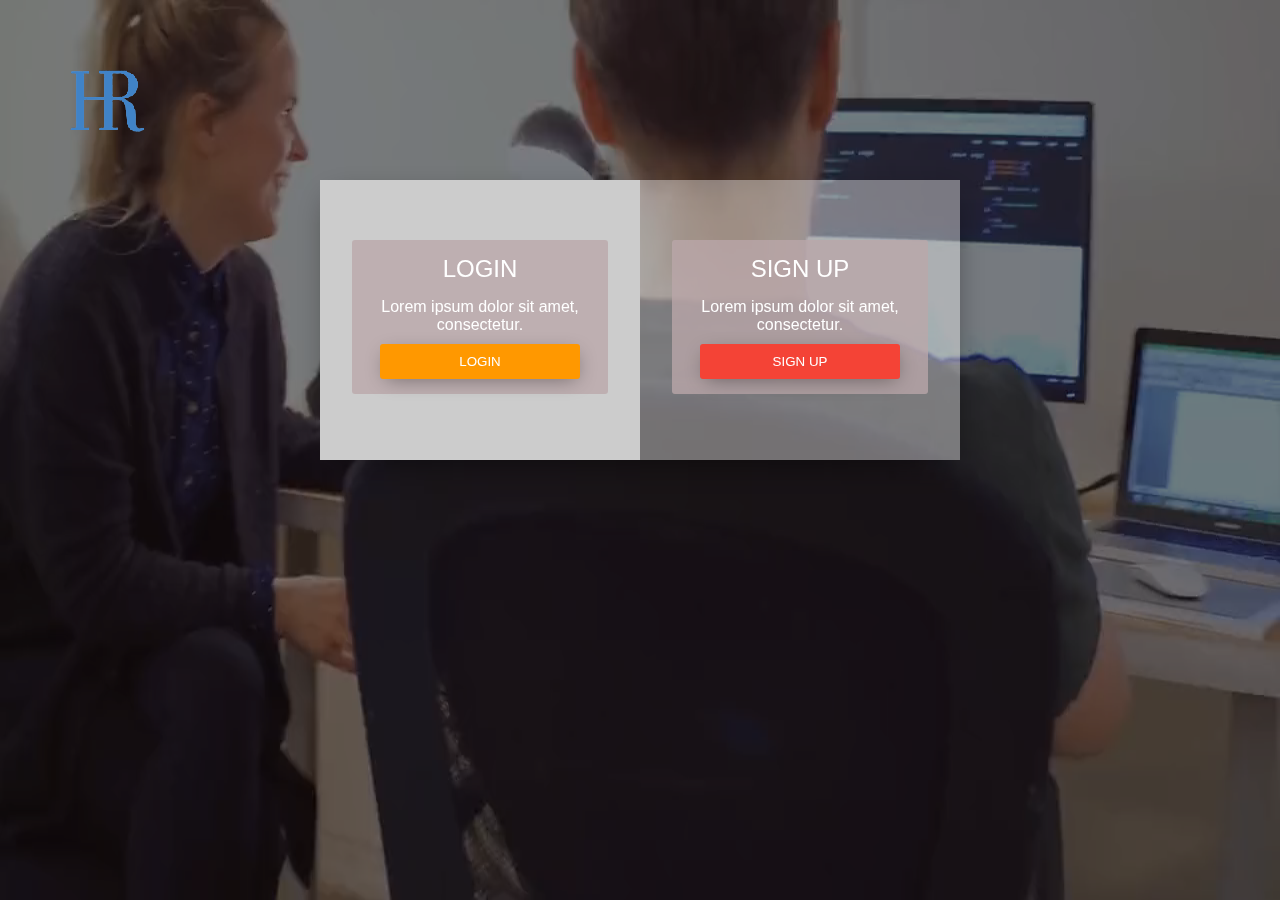
<file: html/Personnel.html>
<!DOCTYPE html>
<html>

	<head>
		<meta charset="UTF-8">
		<title></title>
		<link rel="stylesheet" type="text/css" href="../css/homepage.css"/>
		<link rel="stylesheet" type="text/css" href="../svg/font.css"/>
		<link rel="stylesheet" type="text/css" href="../css/base.css" />
		<link rel="stylesheet" type="text/css" href="../css/Personnel.css" />
		
		<script src="../js/echarts.min.js"></script>
		<script src="../js/jquery-2.1.4.min.js"></script>
		<script src="../js/public.js"></script>
	</head>

	<body>
		<div id="wrop">
			<div class="centerLeft">
				
				<div class="logo">
				<img src="../img/LOGO.png"/>
			</div>
			<ul>
				<li>
					<a href="homepage.html">首页</a>
				</li>
				<li>
					<a href="Jindex.html">员工信息管理</a>
				</li>
				<li style="background: #5093E1;">
					<a href="Personnel.html">人事变动</a>
				</li>
				<li>
					<a href="recycle.html">回收站</a>
				</li>
				<li>
					<a href="help.html">帮助</a>
				</li>
			</ul>
			</div>
		<div class="centerRight">
			<div class="logo">
				<div class="weather">
					<iframe width="420" scrolling="no" height="60" frameborder="0" allowtransparency="true" src="http://i.tianqi.com/index.php?c=code&id=12&icon=1&num=5"></iframe> 
				</div>
				<div class="search_cen">
					<marquee scrollTop="0"  onmouseover=this.stop() onmouseout=this.start()>
						<span>公告</span>
						<a href="http://news.sina.com.cn/society">最近新闻动态</a>
					</marquee>
				</div>
				
				<div class="Administrator">
					<div class="header_p" id="header_p">
						<img src="../img/d4.jpg"/>
					</div>
					
					<div class="menu_control">
						<!--icon-circle-down-->
						<p class="menu">管理员<img src="../img/up.png" id="alter"/></p>
						<ul class="submenu">
							
							<li><i class="icon-user-plus"></i><span>管理员信息</span></li>
							<li id="switchover"><i class="icon-tab"></i><span>切换用户</span></li>
							<li id="quit"><i class="icon-switch"></i><span>退出</span></li>
							
						</ul>
					</div>
				</div>
				<div class="right_add">+</div>
				
			</div>
			<div class="rg-main">
				
			
			<div class="left">
				<div class="list" id="list">
					<a href="javascript:;" class="white">实习</a>
					<a href="javascript:;">转正</a>
					<a href="javascript:;">离职</a>
					<a href="javascript:;">退休</a>
				</div>
				<div class="navList">
					<div class="subNav">
						<a href="javascript:;">相片</a>
						<a href="javascript:;">姓名</a>
						<a id="department" href="javascript:;">原职位</a>
						<a id="working" href="javascript:;">现职位</a>
						<a href="javascript:;" id="entryTime">日期</a>
						<a href="javascript:;">操作</a>
					</div>
					<div class="subList" id="subList">
						<ul class="show" id="zhuanzheng"></ul>
						<ul id="shixi"></ul>
						<ul id="shengqian"></ul>
						<ul id="tuixiu"></ul>
						<ul id="lizhi"></ul>
					</div>
				</div>
			</div>
			<div class="right">
				<div class="lately" id="lately">各部门变动人数比例</div>
				<div class="proportion">
					<h1>各部门变动比例</h1>
				<div id="main" style="width: 100%;height:350px;background: white;"></div>
				</div>
				

			</div>
			<div class="clear"></div>
			</div>

		</div>
		<div class="clear"></div>
		</div>
		<div class="clear"></div>
		<!--点击头像更改管理员信息框-->
		<div class="header_z">
			<asid class="login">
				<div>
					<i id="loginClose" class="icon-cross"></i>
				</div>
				<form>
					<lable>账号<input type="text" /></lable>
					<lable>密码<input type="password" /></lable>
					<!--<p>
						<label><input type="checkbox" />自动登陆</label>
						<a>删除账号</a>
						<a>注册账号</a>
					</p>-->
					<button>登陆</button>
				</form>
			</asid>
		</div>
		<!--点击更改管理员信息-->
		<div class="control_mask">
			<div class="control_message">
				
				<div class="leftbar">
					<i id="controlClose" class="icon-cross"></i>
					<div class="tx">
						<i class="icon-user"></i>
					</div>
					<input type="file" id="file_tx"/>
					<button id="submit_tx">提交头像</button>
					<span>* 点击图片添加头像</span>
				</div>
				
			</div>
		</div>
	</body>
	
<script>
// 选项卡
var olist = document.getElementById('list'),
	aBtn = olist.getElementsByTagName('a'),
	osubl = document.getElementById('subList'),
	aDiv = osubl.getElementsByTagName('ul');
for(var i = 0; i < aBtn.length; i++) {
	aBtn[i].index = i;
	aBtn[i].onclick = function() {
		for(var i = 0; i < aBtn.length; i++) {
			aBtn[i].className = '';
			aDiv[i].className = '';
		}
		aBtn[this.index].className = 'white';
		aDiv[this.index].className = 'show';
	};
}
// 数据调取
$.ajax({
	type:'get',
	url:'http://192.168.43.197:8005/changeOf/changeOf',
	success:function(e){
		var arrZ = [],
			arrS = [],
			arrL = [],
			arrT = [];
		// push 数据
		for(var i = 0; i<e.length;i++){
			if (e[i].state == '1') {  //  1  转正
				arrZ.push(e[i])
			} else if (e[i].state == '2') {  // 2 实习
				arrS.push(e[i])
			} else if (e[i].state == '3') {   // 3  离职
				arrL.push(e[i])
			} else if (e[i].state == '4') {   // 4    退休
				arrT.push(e[i])
			};

		};   
	
		//  函数分装
		function getArr(abc,cc){
			for (var i=0;i<abc.length;i++){
				var arrLi = document.createElement('li');
				arrLi.innerHTML = 	'<p><img src="http://192.168.43.197:8005/upload/'+abc[i].img+'" /></p>'+
									'<p>'+abc[i].name+'</p>'+
									'<p>'+abc[i].zy+'</p>'+
									'<p><span>'+abc[i].present+'</span></p>'+
									'<p>'+abc[i].entryTime+'</p>'+
									'<p><a href="detail.html?id='+abc[i].id+'">查看</a></p>';
				cc.appendChild(arrLi);
			}
		}
		//  函数调用
		getArr(arrZ,zhuanzheng)
		getArr(arrS,shixi)
		getArr(arrL,shengqian)
		getArr(arrT,tuixiu)
		// 饼图
		var myChart = echarts.init(document.getElementById('main'));
		option = {
			tooltip: {
				trigger: 'item',
				formatter: "{a} <br/>{b} : {c} ({d}%)"
			},
			legend: {
				orient: 'horizontal',
				x: 'center',
				y: '10px',
				data: ['实习', '转正', '离职', '退休']
			},

			calculable: true,
			series: [{
				name: '访问来源',
				type: 'pie',
				radius: '55%',
				center: ['50%', '60%'],
				data: [{
					value: arrZ.length,
					name: '实习'
				}, {
					value: arrS.length,
					name: '转正'
				}, {
					value: arrL.length,
					name: '离职'
				}, {
					value: arrT.length,
					name: '退休'
				}],
				 color: ['#8193D7','#DDF7A1','#D9B3E7','#81C3D7']
			}]
		};
		myChart.setOption(option);


	},error:function(){
		alert('error')
	}
})
</script>
</html>
</file>
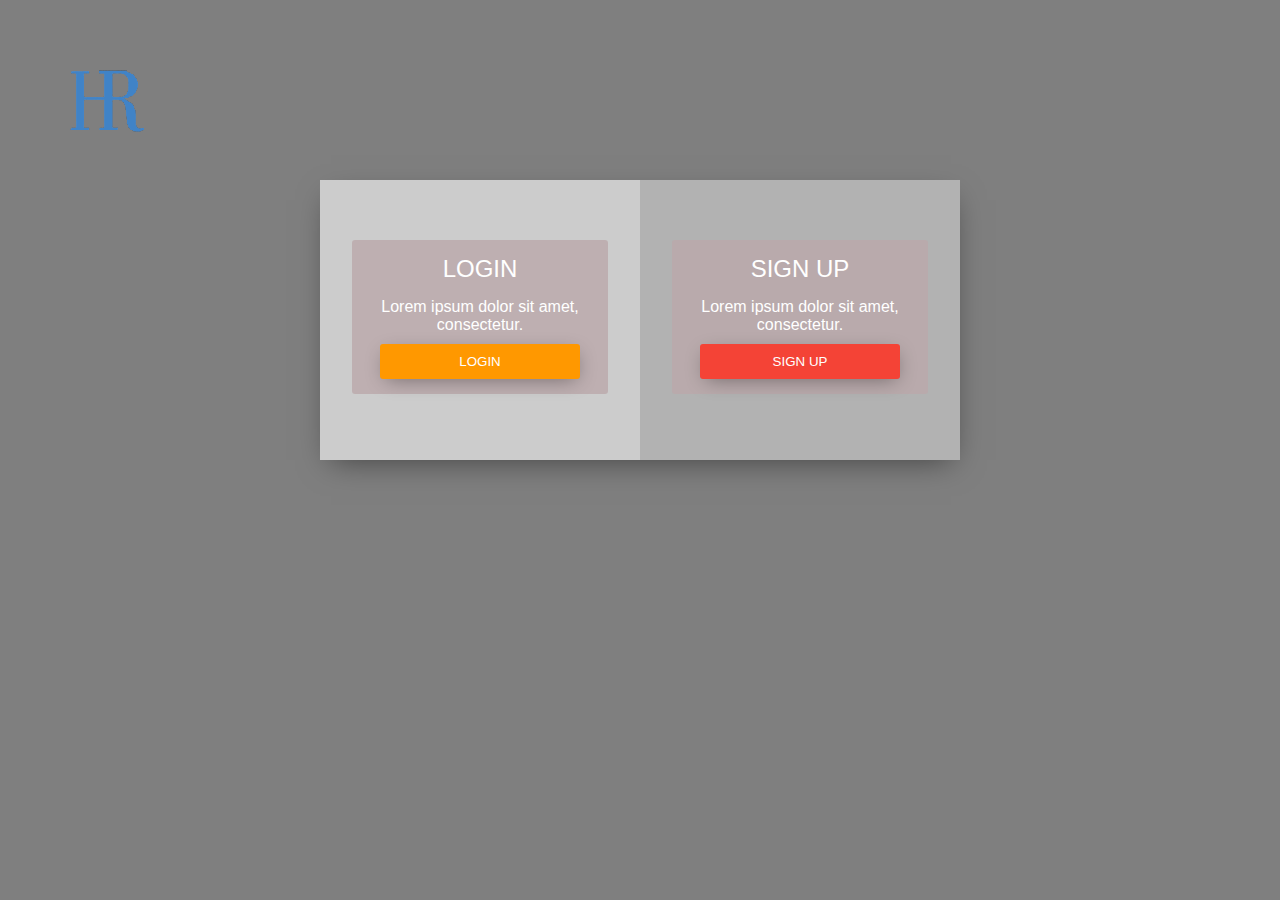
<file: html/recycle.html>
<!DOCTYPE html>
<html lang="en">
<head>
	<meta charset="UTF-8">
	<title>Document</title>
	<link rel="stylesheet" type="text/css" href="../css/homepage.css"/>
	<link rel="stylesheet" type="text/css" href="../svg/font.css"/>
	<link rel="stylesheet" type="text/css" href="../css/Jindex.css">
	<link rel="stylesheet" type="text/css" href="../css/reset.css">

</head>
<body>
	<div class="centerLeft">
		<div class="logo">
				<img src="../img/LOGO.png"/>
			</div>
			<ul>
				<li>
					<a href="homepage.html">首页</a>
				</li>
				<li>
					<a href="Jindex.html">员工信息管理</a>
				</li>
				<li>
					<a href="Personnel.html">人事变动</a>
				</li>
				<li style="background: #5093E1;">
					<a href="recycle.html">回收站</a>
				</li>
				<li>
					<a href="help.html">帮助</a>
				</li>
			</ul>
	</div>
	<div class="centerRight">
		<div class="logo">
			<div class="weather">
					<iframe width="420" scrolling="no" height="60" frameborder="0" allowtransparency="true" src="http://i.tianqi.com/index.php?c=code&id=12&icon=1&num=5"></iframe> 
				</div>
				<div class="search_cen">
					<marquee scrollTop="0"  onmouseover=this.stop() onmouseout=this.start()>
						<span>公告</span>
						<a href="http://news.sina.com.cn/society">最近新闻动态</a>
					</marquee>
				</div>
				
				<div class="Administrator">
					<div class="header_p" id="header_p">
						<img src="../img/d4.jpg"/>
					</div>
					
					<div class="menu_control">
						<!--icon-circle-down-->
						<p class="menu">管理员<img src="../img/up.png" id="alter"/></p>
						<ul class="submenu">
							
							<li><i class="icon-user-plus"></i><span>管理员信息</span></li>
							<li id="switchover"><i class="icon-tab"></i><span>切换用户</span></li>
							<li id="quit"><i class="icon-switch"></i><span>退出</span></li>
							
						</ul>
					</div>
				</div>
				<div class="right_add">+</div>
		</div>
		<div class="content">
		<div class="nav">
				<ul>
					<li>相片</li>
					<li>姓名</li>
					<li>性别</li>
					<li id="department">部门</li>
					<li id="working">职称</li>
					<li>操作</li>
				</ul>
			</div>
			<div class="detail">
				<ul style="margin-top:20px;"></ul>
			</div>
		</div>
		<!-- 分页 -->
		<div class="page">
			<div id="pagecount"></div>
		</div>
	</div>
	<!--点击头像更改管理员信息框-->
		<div class="header_z">
			<asid class="login">
				<div>
					<i id="loginClose" class="icon-cross"></i>
				</div>
				<form>
					<lable>账号<input type="text" /></lable>
					<lable>密码<input type="password" /></lable>
					<!--<p>
						<label><input type="checkbox" />自动登陆</label>
						<a>删除账号</a>
						<a>注册账号</a>
					</p>-->
					<button>登陆</button>
				</form>
			</asid>
		</div>
		<!--点击更改管理员信息-->
		<div class="control_mask">
			<div class="control_message">
				
				<div class="leftbar">
					<i id="controlClose" class="icon-cross"></i>
					<div class="tx">
						<i class="icon-user"></i>
					</div>
					<input type="file" id="file_tx"/>
					<button id="submit_tx">提交头像</button>
					<span>* 点击图片添加头像</span>
				</div>
				<!--<div class="rightbar">
					<p>名字：<input type="text" id="uname"/></p>
					<p>性别：
						<input type="radio" name="sex" class="sex"/><i>男</i>
						<input type="radio" name="sex" class="sex"/><i>女</i>
					</p>
					<p>工号：<input type="text" id="uname"/></p>
					
				</div>-->
			</div>
		</div>
	<script type="text/javascript" src="../js/jquery-2.1.4.min.js"></script>
	<script type="text/javascript" src="../js/paging.js"></script>
	<script src="../js/public.js"></script>
	<script type="text/javascript">
		var curPage = 1; //当前页面
	var total,pageSize,totalPage;
	function ajaxPage(page){
		var delstate=1;
		$.ajax({
			type:'post',
			url:'http://192.168.43.197:8005/index/page',
			data:{
				pageNum:page,
				delstate:delstate
			},
			success:function(e){
				console.log(e)
				var html = '';
				total = e.total; //总计数
				pageSize = e.pageSize; //每页显示条数
				curPage = page; //当前页
				totalPage = e.totalPage;//总页数;
				console.log(total)
				 $('.detail ul').empty();   //清空
				for(var i = 0;i<e.list.length;i++){
					if(e.list[i].department=='r'){
						e.list[i].department='人事部'
					}else if(e.list[i].department=='s'){
						e.list[i].department='市场部'
					}else if(e.list[i].department=='c'){
						e.list[i].department='财务部'
					}else if(e.list[i].department=='j'){
						e.list[i].department='技术部'
					}
						html += '<li><div class="bar"><img src="http://192.168.43.197:8005/upload/'+e.list[i].img+'" alt=""></div>'
						+'<span>'+e.list[i].name+'</span><span>'+e.list[i].sex+'</span>'
						+'<span><b>'+e.list[i].department+'</b></span>'
						+'<span>'+e.list[i].zy+'</span>'
						+'<span><a href="detail.html?id='+e.list[i].id+'" style="color:#4a83c7">查看&nbsp;</a>'
						+'<a href="javascript:;" class="del" del="'+e.list[i].id+'" style="color:#b6b6b6;">&nbsp;恢复</a></span></li>';
						// console.log(e[i].id)
				};
				$('.detail ul').append(html)
				
			},
			complete:function(){
				getPageBar();
				del();
			}
			,error:function(){
				alert('error')
			}
		})

		
	}
	ajaxPage(1)
	
	function fn(page){
        if(page){
            ajaxPage(page);
        }
   }
	function del(){
		var delstate;
		$('.del').click(function(){
			var delid=$(this).attr('del');
			delstate=0;
			var This=$(this);
			$.ajax({
				type:"post",
				url:"http://192.168.43.197:8005/operate/delete",
				async:true,
				data:{
					delid:delid,
					delstate:delstate
				},
				success:function(e){
					console.log(e)
					if(e.flag==1){
						alert('恢复成功')
						This.parents('li').remove();
						location.reload();
					}else if(e.flag==2){
						alert('恢复失败')
					}
					
				},
				error:function(){
					alert('失败')
				}
			});
		})
	}
	//获取分页条 
	function getPageBar(){
			//页码大于最大页数
			if(curPage>totalPage) curPage = totalPage;
			//页码小于1
			if(curPage < 1) curPage = 1;
			pageStr = '<span>共'+total+'条</span><span>'+curPage+'/'+totalPage+'</span>';
			 //如果是第一页
            if(curPage==1){
                pageStr += "<span>首页</span><span>上一页</span>";
            }else{
                pageStr += "<span><a href='javascript:void(0)' onclick='fn(1)'>首页</a></span><span><a href='javascript:void(0)' onclick='fn("+(curPage-1)+")'>上一页</a></span>";
            }

            //如果是最后页
            if(curPage>=totalPage){
                pageStr += "<span>下一页</span><span>尾页</span>";
            }else{
                pageStr += "<span><a href='javascript:void(0)' onclick='fn("+(parseInt(curPage)+1)+")'>下一页</a></span><span><a href='javascript:void(0)' onclick='fn("+totalPage+")'>尾页</a></span>";
            }

            $("#pagecount").html(pageStr);
		}
	</script>
</body>
</html>
</file>
<file: css/style.css>
* {
  margin: 0px auto;
  padding: 0px;
  text-align: center;
  font-family: 'Lato', sans-serif;
}
.cotn_principal {
  position: absolute;
  width: 100%;
  height: 100%;
  z-index:7;
}
.cont_centrar {
  position: relative;
  float: left;
   width: 100%;
}

.cont_login {
  position: relative;
  width: 640px;
  left: 50%;
  margin-left: -320px;
  top:80px;
}

.cont_back_info {  
position: relative;
  float: left;
  width: 640px;
  height: 280px;
overflow: hidden;
  background-color: rgba(255,255,255,0.4);
  margin-top: 100px;
box-shadow: 1px 10px 30px -10px rgba(0,0,0,0.5);
}

.cont_forms {
  position: absolute;
  overflow: hidden;
  top:100px;
left: 0px;
  width: 320px;
  height: 280px;
  background-color: #ccc;
-webkit-transition: all 0.5s;
-moz-transition: all 0.5s;
-ms-transition: all 0.5s;
-o-transition: all 0.5s;
transition: all 0.5s;
}

.cont_forms_active_login {
box-shadow: 1px 10px 30px -10px rgba(0,0,0,0.5);
  height: 420px;  
top:20px;
left: 0px;
  -webkit-transition: all 0.5s;
-moz-transition: all 0.5s;
-ms-transition: all 0.5s;
-o-transition: all 0.5s;
transition: all 0.5s;

}

.cont_forms_active_sign_up {
box-shadow: 1px 10px 30px -10px rgba(0,0,0,0.5);
  height: 420px;  
top:20px;
left:320px;
-webkit-transition: all 0.5s;
-moz-transition: all 0.5s;
-ms-transition: all 0.5s;
-o-transition: all 0.5s;
transition: all 0.5s;
}

.cont_img_back_grey {
  position: absolute;
  width: 950px;
top:-80px;
  left: -116px;
}

.cont_img_back_grey > img {
  width: 100%;
 -webkit-filter: grayscale(100%);     filter: grayscale(100%);
opacity: 0.2;
animation-name: animar_fondo;
  animation-duration: 20s;
animation-timing-function: linear;
animation-iteration-count: infinite;
animation-direction: alternate;

}

.cont_img_back_ {
  position: absolute;
  width: 950px;
top:-80px;
  left: -116px;
}

.cont_img_back_ > img {
  width: 100%;
opacity: 0.3;
animation-name: animar_fondo;
animation-duration: 20s;
animation-timing-function: linear;
animation-iteration-count: infinite;
animation-direction: alternate;
}

.cont_forms_active_login > .cont_img_back_ {
top:0px;  
  -webkit-transition: all 0.5s;
-moz-transition: all 0.5s;
-ms-transition: all 0.5s;
-o-transition: all 0.5s;
transition: all 0.5s;
}

.cont_forms_active_sign_up > .cont_img_back_ {
top:0px;  
left: -435px;
  -webkit-transition: all 0.5s;
-moz-transition: all 0.5s;
-ms-transition: all 0.5s;
-o-transition: all 0.5s;
transition: all 0.5s;
}
 

.cont_info_log_sign_up {
  position: absolute;
  width: 640px;
  height: 280px;
  top: 100px;
  z-index: 1;

} 

.col_md_login {
  position: relative;
  float: left;
  width: 50%;
}

.col_md_login > h2 {
  font-weight: 400;
margin-top: 70px;
    color: #757575;
}

.col_md_login > p {
 font-weight: 400;
margin-top: 15px;
width: 80%;
    color: #37474F;
}

.btn_login { 
background-color: #FF9800;
  border: none;
  padding: 10px;
width: 200px;
border-radius:3px;
box-shadow: 1px 5px 20px -5px rgba(0,0,0,0.4);
  color: #fff;
margin-top: 10px;
cursor: pointer;
}

.col_md_sign_up {
  position: relative;
  float: left;
  width: 50%;  
}

.cont_ba_opcitiy > h2 {
  font-weight: 400;
  color: #fff;
}

.cont_ba_opcitiy > p {
 font-weight: 400;
margin-top: 15px;
 color: #fff;
}
/* ----------------------------------
background text    
------------------------------------
 */
.cont_ba_opcitiy {
  position: relative;
  background-color: rgba(187, 168, 170, 0.79);
  width: 80%;
  border-radius:3px ;
margin-top: 60px;
padding: 15px 0px;
}

.btn_sign_up { 
background-color: #f44336;
  border: none;
  padding: 10px;
width: 200px;
border-radius:3px;
box-shadow: 1px 5px 20px -5px rgba(0,0,0,0.4);
  color: #fff;
margin-top: 10px;
cursor: pointer;
}
.cont_forms_active_sign_up {
z-index: 2;  
}


@-webkit-keyframes animar_fondo {
  from { -webkit-transform: scale(1) translate(0px);
-moz-transform: scale(1) translate(0px);
-ms-transform: scale(1) translate(0px);
-o-transform: scale(1) translate(0px);
transform: scale(1) translate(0px); }
  to { -webkit-transform: scale(1.5) translate(50px);
-moz-transform: scale(1.5) translate(50px);
-ms-transform: scale(1.5) translate(50px);
-o-transform: scale(1.5) translate(50px);
transform: scale(1.5) translate(50px); }
}
@-o-keyframes identifier {
  from { -webkit-transform: scale(1);
-moz-transform: scale(1);
-ms-transform: scale(1);
-o-transform: scale(1);
transform: scale(1); }
  to { -webkit-transform: scale(1.5);
-moz-transform: scale(1.5);
-ms-transform: scale(1.5);
-o-transform: scale(1.5);
transform: scale(1.5); }

}
@-moz-keyframes identifier {
  from { -webkit-transform: scale(1);
-moz-transform: scale(1);
-ms-transform: scale(1);
-o-transform: scale(1);
transform: scale(1); }
  to { -webkit-transform: scale(1.5);
-moz-transform: scale(1.5);
-ms-transform: scale(1.5);
-o-transform: scale(1.5);
transform: scale(1.5); }

}
@keyframes identifier {
  from { -webkit-transform: scale(1);
-moz-transform: scale(1);
-ms-transform: scale(1);
-o-transform: scale(1);
transform: scale(1); }
  to { -webkit-transform: scale(1.5);
-moz-transform: scale(1.5);
-ms-transform: scale(1.5);
-o-transform: scale(1.5);
transform: scale(1.5); }
}
.cont_form_login {
  position: absolute;
  opacity: 0;
display: none;
  width: 320px;
  -webkit-transition: all 0.5s;
-moz-transition: all 0.5s;
-ms-transition: all 0.5s;
-o-transition: all 0.5s;
transition: all 0.5s;
}

.cont_forms_active_login {
z-index: 2;  
}
.cont_forms_active_login  >.cont_form_login {
}

.cont_form_sign_up {
  position: absolute;
  width: 320px;
float: left;
  opacity: 0;
display: none;
  -webkit-transition: all 0.5s;
-moz-transition: all 0.5s;
-ms-transition: all 0.5s;
-o-transition: all 0.5s;
transition: all 0.5s;
}

  
.cont_form_sign_up > input {
text-align: left;
  padding: 15px 5px;
margin-left: 10px;
margin-top: 20px;
  width: 260px;
border: none;
    color: #757575;
}

.cont_form_sign_up > h2 {
margin-top: 50px; 
font-weight: 400;
  color: #757575;
}


.cont_form_login > input {
  padding: 15px 5px;
margin-left: 10px;
margin-top: 20px;
  width: 260px;
border: none;
text-align: left;
  color: #757575;
}

.cont_form_login > h2 {
margin-top: 110px; 
font-weight: 400;
  color: #757575;
}
.cont_form_login > a,.cont_form_sign_up > a  {
  color: #757575;
    position: relative;
    float: left;
    margin: 10px;
margin-left: 30px;
}
</file>
<file: css/homepage.css>
html,
body,
div,
span,
p,
h1,
h2,
h3,
b,
i,
a,
em,
input,
form,
img,
ul,
li,
dl,
dt {
  margin: 0;
  padding: 0;
  border: 0;
  outline: none;
  font-style: normal;
  box-sizing: border-box;
}
ul,
li,
ol {
  list-style: none;
}
a {
  text-decoration: none;
}
img {
  display: inline-block;
}
body {
  width: 100%;
  height: 100%;
}
.centerLeft {
  position: fixed;
  top: 0;
  left: 0;
  z-index: 5;
  width: 10%;
  height: 100vh;
  background: #2F323A;
}
.centerLeft .logo {
  width: 100%;
  height: 80px;
  position: relative;
}
.centerLeft .logo img {
  position: absolute;
  top: 50%;
  left: 50%;
  width: 52px;
  height: 43px;
  margin: -18px 0 0 -26px;
}
.centerLeft ul {
  width: 100%;
  overflow: hidden;
}
.centerLeft ul li {
  width: 100%;
  height: 80px;
  line-height: 80px;
  text-align: center;
  font-size: 14px;
}
.centerLeft ul li a {
  color: #fff;
  display: block;
  width: 100%;
  height: 100%;
}
.centerLeft ul li:hover {
  background: #5093E1;
}
.centerRight {
  width: calc(100vw - 10%);
  height: 100%;
  background: #EDEFF5;
  float: right;
}
.centerRight .logo {
  width: 100%;
  height: 80px;
  background: #FFFFFF;
  position: relative;
}
.centerRight .logo .weather {
  width: 420px;
  height: 60px;
  overflow: hidden;
  position: absolute;
  top: 8px;
  left: 30px;
}
.centerRight .logo .search_cen {
  width: 300px;
  height: 38px;
  box-shadow: -1px 0px 8px  1px #F1F1F1 inset;
  position: absolute;
  
  top: 20px;
  left: 460px;
  padding: 0 2px;
}
.centerRight .logo .search_cen marquee{
  line-height: 38px;
}
.centerRight .logo .search_cen marquee span{
  margin-right: 10px;
  font-weight: 600;
}
.centerRight .logo .search_cen marquee a{
  color: red;
}
.centerRight .logo .search_cen #search {
  width: 256px;
  height: 36px;
  border: none;
  background: rgba(0, 0, 0, 0);
  font-size: 18px;
  padding: 0 10px;
  float: left;
}
.centerRight .logo .search_cen label {
  width: 40px;
  height: 36px;
  font-size: 18px;
  color: #AACAF0;
  text-align: center;
  line-height: 36px;
  float: left;
  cursor: pointer;
}
.centerRight .logo .Administrator {
  width: 240px;
  height: 56px;
  position: absolute;
  top: 12px;
  right: 112px;
}
.centerRight .logo .Administrator .header_p {
  width: 48px;
  height: 48px;
  float: left;
  cursor: pointer;
}
.centerRight .logo .Administrator .header_p img {
  width: 100%;
  height: 100%;
  border-radius: 50%;
}
.centerRight .logo .Administrator .menu_control {
  width: 120px;
  overflow: inherit;
  height: 30px;
  line-height: 30px;
  border: 1px solid #5093E1;
  float: left;
  margin-left: 10px;
  margin-top: 13px;
  cursor: pointer;
  position: relative;
}
.centerRight .logo .Administrator .menu_control p {
  margin-left: 5px;
  line-height: 30px;
  font-size: 14px;
  color: #666;
  text-align: center;
}
.centerRight .logo .Administrator .menu_control p img {
  width: 16px;
  height: 16px;
  margin-top: 7px;
  margin-right: 4px;
  float: right;
}
.centerRight .logo .Administrator .menu_control ul {
  width: 100%;
  height: auto;
  position: absolute;
  top: 30px;
  left: 0;
  z-index: 2;
  display: none;
}
.centerRight .logo .Administrator .menu_control ul li {
  width: 100%;
  background: #A9C9F0;
  padding: 0 5px;
  height: 30px;
  border-bottom: 1px solid #fff;
}
.centerRight .logo .Administrator .menu_control ul li:hover {
  background: #2F4554;
}
.centerRight .logo .Administrator .menu_control ul li:hover i,
.centerRight .logo .Administrator .menu_control ul li:hover span {
  color: #FFFFFF;
}
.centerRight .logo .Administrator .menu_control ul li i {
  font-size: 14px;
  line-height: 30px;
  margin: 0 5px;
  color: #2F323A;
}
.centerRight .logo .Administrator .menu_control ul li span {
  font-size: 12px;
  line-height: 30px;
  margin-left: 10px;
  color: #2F323A;
}
.centerRight .logo .right_add {
  width: 70px;
  height: 80px;
  position: absolute;
  top: 0;
  right: 0;
  background: #4A83C7;
  color: #F1F1F1;
  font-size: 52px;
  font-weight: 600;
  text-align: center;
  line-height: 80px;
  cursor: pointer;
}
.centerRight .logo .right_add:hover {
  font-size: 58px;
  font-weight: 600;
}
.centerRight .right_main {
  width: 100%;
  height: calc(100vh - 100px);
  overflow: auto;
  margin-top: 20px;
}
.leftmain_bar{
       width: 70%;
       height: auto;
       float: left;
   }
.centerRight .right_main .recently {
  width: 28%;
  height: auto;
  float: right;
}
.centerRight .right_main .recently .staff_tx {
  width: 320px;
  height: 105px;
  overflow: hidden;
  cursor: pointer;
  margin-bottom: 10px;
}
.centerRight .right_main .recently .staff_tx .staff_img div {
  width: 480px;
  height: 80px;
  float: left;
}
.centerRight .right_main .recently .staff_tx .staff_img div img {
  width: 80px;
  height: 80px;
  border-radius: 50%;
  float: left;
}
.centerRight .right_main .recently .staff_tx .staff_img div img:hover {
  border: 1px solid #A9C9F0;
}
.centerRight .right_main .recently .recently_btn {
  width: 320px;
  height: 425px;
}
.centerRight .right_main .recently .recently_btn > p {
  height: 40px;
  line-height: 40px;
  background: #FFFFFF;
  font-size: 14px;
  font-weight: 600;
  text-indent: 6px;
  color: #555555;
}
.centerRight .right_main .recently .recently_btn .staff_box {
  /*overflow: auto;*/
  width: 320px;
  height: 420px;
  margin-top: 6px;
}
.centerRight .right_main .recently .recently_btn .staff_message {
  width: 320px;
  height: 68px;
  background: #FFFFFF;
  margin-top: 2px;
}
.centerRight .right_main .recently .recently_btn .staff_message img {
  width: 46px;
  height: 46px;
  border-radius: 50%;
  margin: 11px 20px 11px 20px;
  float: left;
}
.centerRight .right_main .recently .recently_btn .staff_message span {
  font-size: 12px;
  line-height: 24px;
  margin-top: 10px;
  float: left;
  color: #666;
}
.centerRight .right_main .recently .recently_btn .staff_message a{
  display: block;
  color:#666;
  width:100%;
  height: 100%;
}
.centerRight .right_main .recently .recently_btn .staff_message a:hover{
  color: #91C7AE;
}
.centerRight .right_main .recently .recently_btn .staff_message span:nth-child(3) {
  float: right;
  margin-right: 36px;
}
.centerRight .right_main .recently .recently_btn .staff_message p {
  float: left;
  font-size: 12px;
  line-height: 30px;
}
.centerRight .right_main .charts {
  width: 96%;
  margin-left: 4%;
  height: auto;
  border-radius: 10px;
  background: #FFFFFF;
  float: left;
}
.centerRight .right_main .charts #charts_z {
  width: 100%;
  height: 260px;
}
.centerRight .right_main .department {
  width: 96%;
  margin-left:4%;
  height: 260px;
  margin-top: 20px;
  float: left;
  overflow: hidden;
}
.centerRight .right_main .department .depa_data {
  width: 24%;
  margin-right: 1%;
  height: 220px;
  background: #fff;
  border-radius: 10px;
  margin-top: 40px;
  float: left;
  position: relative;
} 
.centerRight .right_main .department .depa_data:nth-child(1) {
  background: #fff;
  animation: animation1 0.5s;
}
.centerRight .right_main .department .depa_data:nth-child(2) {
  background: #fff;
  animation: animation1 0.8s;
}
.centerRight .right_main .department .depa_data:nth-child(3) {
  background: #fff;
  animation: animation1 1.1s;
}
.centerRight .right_main .department .depa_data:nth-child(4) {
  background: #fff;
  animation: animation1 1.4s;
}
.centerRight .right_main .department .depa_data a{
	width: 80px;
  height: 80px;
  border-radius: 50%;
  position: absolute;
  overflow: hidden;
  top: -40px;
  left: 50%;
  margin-left: -40px;
}
.centerRight .right_main .department .depa_data img {
  width: 100%;
  height: 100%;
}
.centerRight .right_main .department .depa_data h4 {
  margin-top: 40px;
  font-size: 14px;
  font-weight: 600;
  line-height: 40px;
  text-align: center;
}
.centerRight .right_main .department .depa_data p {
  width: 68%;
  line-height: 30px;
  font-size: 14px;
  margin: 0 auto;
}
.header_z {
  width: 100vw;
  height: 100vh;
  display: none;
  background: rgba(0, 0, 0, 0.4);
  position: fixed;
  left: 0;
  top: 0;
  z-index: 10;
}
.header_z .login {
  height: 250px;
  width: 310px;
  background: red;
  overflow: hidden;
  position: fixed;
  top: 50%;
  left: 50%;
  transform: translate(-50%, -50%);
  z-index: 99;
  background: #fff;
  border: 1px solid #d7d7d7;
  animation: animation2 0.5s;
}
.header_z .login > div {
  height: 65px;
  background: #CCCCCC;
  width: 100%;
  position: relative;
  animation: animation3 0.5s ease 0.5s;
}
.header_z .login > div i {
  position: absolute;
  right: 10px;
  top: 10px;
  height: 20px;
  line-height: 20px;
  text-align: center;
  width: 20px;
  display: block;
  font-size: 14px;
  cursor: pointer;
  color: #fff;
}
.header_z .login > div i:hover {
  background: rgba(255, 50, 0, 0.5);
  color: #fff;
}
.header_z .login > form {
  padding: 15px 30px 10px;
  width: 100%;
  animation: animation3 0.5s ease 0.5s;
  
}
.header_z .login > form > lable {
  display: block;
  font-size: 13px;
  color: #777;
  margin-top: 10px;
}
.header_z .login > form > lable > input {
  display: inline-block;
  height: 25px;
  line-height: 25px;
  border: 1px solid #d7d7d7;
  margin-left: 10px;
  width: 210px;
  padding: 0 8px;
  color: #777;
}
.header_z .login > form > p {
  color: #777;
  margin-top: 15px;
}
.header_z .login > form > p > label {
  display: inline-block;
  margin-right: 30px;
  font-size: 13px;
}
.header_z .login > form > p > label > input {
  border: 1px solid #D7D7D7;
  box-shadow: 0 0 5px 0 rgba(0, 0, 0, 0.2) inset;
  height: 12px;
  width: 12px;
  transform: translateY(2px);
  margin-right: 2px;
}
.header_z .login > form > p > a {
  display: inline-block;
  font-size: 13px;
}
.header_z .login > form > p > a:nth-child(2) {
  margin-right: 30px;
}
.header_z .login > form > p > a:hover {
  color: green;
  cursor: pointer;
}
.header_z .login > form > button {
	display: block;
  width: 45%;
  background: #CCCCCC;
  line-height: 25px;
  text-align: center;
  color: #fff;
  box-shadow: none;
  border: 1px solid #999;
  border-radius: 3px;
  margin: 26px auto;
}
.control_mask {
  width: 100vw;
  height: 100vh;
  display: none;
  background: rgba(0, 0, 0, 0.4);
  position: fixed;
  left: 0;
  top: 0;
  z-index: 10;
}
.control_mask .control_message {
  height: 270px;
  width: 320px;
  background: red;
  overflow: hidden;
  position: fixed;
  top: 50%;
  left: 50%;
  transform: translate(-50%, -50%);
  z-index: 20;
  background: #fff;
  border: 1px solid #d7d7d7;
  animation: animation2 0.5s;
}
.control_mask .control_message .leftbar {
  width: 100%;
  height: 100%;
  background: #CDE0F6;
  float: left;
  position: relative;
}
.control_mask .control_message .leftbar #controlClose {
  position: absolute;
  right: 10px;
  top: 10px;
  height: 20px;
  z-index: 99;
  line-height: 20px;
  text-align: center;
  width: 20px;
  display: block;
  font-size: 14px;
  cursor: pointer;
  color: #fff;
}
.control_mask .control_message .leftbar #controlClose:hover {
  background: rgba(255, 50, 0, 0.5);
  color: #fff;
}
.control_mask .control_message .leftbar .tx {
  width: 100px;
  height: 140px;
  background: #fff;
  position: absolute;
  top: 30px;
  left: 50%;
  margin-left: -50px;
}
.control_mask .control_message .leftbar .tx i {
  font-size: 100px;
  line-height: 140px;
  color: #999999;
}
.control_mask .control_message .leftbar .tx img {
  width: 100%;
  height: 100%;
}
.control_mask .control_message .leftbar > input {
  display: none;
}
.control_mask .control_message .leftbar button {
  width: 80px;
  height: 22px;
  position: absolute;
  top: 186px;
  left: 50%;
  margin-left: -40px;
}
.control_mask .control_message .leftbar span {
  position: absolute;
  top: 230px;
  left: 50%;
  margin-left: -56px;
  font-size: 12px;
  color: red;
}
@keyframes animation1 {
  from {
    margin-top: 400px;
  }
  to {
    margin-top: 40px;
  }
}
@keyframes animation2 {
  from {
    width: 0;
    height: 0;
    position: fixed;
    top: 50px;
    left: 75%;
  }
  to {
    height: 250px;
    width: 310px;
    position: fixed;
    top: 50%;
    left: 50%;
    transform: translate(-50%, -50%);
  }
}
@keyframes animation3 {
  from {
    display: none;
  }
  to {
    display: block;
  }
}
/*# sourceMappingURL=homepage.css.map */

/*-------------------------
  The clocks
--------------------------*/


#clock{
  width:100%;
  /*padding:40px;
  margin:200px auto 60px;*/
  position:relative;
}
#clock .display{
  text-align:center;
  padding: 40px 20px 20px;
  border-radius:6px;
  position:relative;
  height: 105px;
}
/*-------------------------
  Light color theme
--------------------------*/


#clock.light{
  background-color:#f3f3f3;
  color:#272e38;
}

#clock.light:after{
  box-shadow:0 4px 10px rgba(0,0,0,0.15);
}

#clock.light .digits div span{
  background-color:#272e38;
  border-color:#272e38; 
}

#clock.light .digits div.dots:before,
#clock.light .digits div.dots:after{
  background-color:#272e38;
}


#clock.light .display{
  background-color:#dddddd;
  box-shadow:0 1px 1px rgba(0,0,0,0.08) inset, 0 1px 1px #fafafa;
}



#clock .digits div{
  text-align:left;
  position:relative;
  width: 28px;
  height:50px;
  display:inline-block;
  margin:0 4px;
}

#clock .digits div span{
  opacity:0;
  position:absolute;

  -webkit-transition:0.25s;
  -moz-transition:0.25s;
  transition:0.25s;
}

#clock .digits div span:before,
#clock .digits div span:after{
  content:'';
  position:absolute;
  width:0;
  height:0;
  border:5px solid transparent;
}

#clock .digits .d1{     height:5px;width:16px;top:0;left:6px;}
#clock .digits .d1:before{  border-width:0 5px 5px 0;border-right-color:inherit;left:-5px;}
#clock .digits .d1:after{ border-width:0 0 5px 5px;border-left-color:inherit;right:-5px;}

#clock .digits .d2{     height:5px;width:16px;top:24px;left:6px;}
#clock .digits .d2:before{  border-width:3px 4px 2px;border-right-color:inherit;left:-8px;}
#clock .digits .d2:after{ border-width:3px 4px 2px;border-left-color:inherit;right:-8px;}

#clock .digits .d3{     height:5px;width:16px;top:48px;left:6px;}
#clock .digits .d3:before{  border-width:5px 5px 0 0;border-right-color:inherit;left:-5px;}
#clock .digits .d3:after{ border-width:5px 0 0 5px;border-left-color:inherit;right:-5px;}

#clock .digits .d4{     width:5px;height:14px;top:7px;left:0;}
#clock .digits .d4:before{  border-width:0 5px 5px 0;border-bottom-color:inherit;top:-5px;}
#clock .digits .d4:after{ border-width:0 0 5px 5px;border-left-color:inherit;bottom:-5px;}

#clock .digits .d5{     width:5px;height:14px;top:7px;right:0;}
#clock .digits .d5:before{  border-width:0 0 5px 5px;border-bottom-color:inherit;top:-5px;}
#clock .digits .d5:after{ border-width:5px 0 0 5px;border-top-color:inherit;bottom:-5px;}

#clock .digits .d6{     width:5px;height:14px;top:32px;left:0;}
#clock .digits .d6:before{  border-width:0 5px 5px 0;border-bottom-color:inherit;top:-5px;}
#clock .digits .d6:after{ border-width:0 0 5px 5px;border-left-color:inherit;bottom:-5px;}

#clock .digits .d7{     width:5px;height:14px;top:32px;right:0;}
#clock .digits .d7:before{  border-width:0 0 5px 5px;border-bottom-color:inherit;top:-5px;}
#clock .digits .d7:after{ border-width:5px 0 0 5px;border-top-color:inherit;bottom:-5px;}


/* 1 */

#clock .digits div.one .d5,
#clock .digits div.one .d7{
  opacity:1;
}

/* 2 */

#clock .digits div.two .d1,
#clock .digits div.two .d5,
#clock .digits div.two .d2,
#clock .digits div.two .d6,
#clock .digits div.two .d3{
  opacity:1;
}

/* 3 */

#clock .digits div.three .d1,
#clock .digits div.three .d5,
#clock .digits div.three .d2,
#clock .digits div.three .d7,
#clock .digits div.three .d3{
  opacity:1;
}

/* 4 */

#clock .digits div.four .d5,
#clock .digits div.four .d2,
#clock .digits div.four .d4,
#clock .digits div.four .d7{
  opacity:1;
}

/* 5 */

#clock .digits div.five .d1,
#clock .digits div.five .d2,
#clock .digits div.five .d4,
#clock .digits div.five .d3,
#clock .digits div.five .d7{
  opacity:1;
}

/* 6 */

#clock .digits div.six .d1,
#clock .digits div.six .d2,
#clock .digits div.six .d4,
#clock .digits div.six .d3,
#clock .digits div.six .d6,
#clock .digits div.six .d7{
  opacity:1;
}


/* 7 */

#clock .digits div.seven .d1,
#clock .digits div.seven .d5,
#clock .digits div.seven .d7{
  opacity:1;
}

/* 8 */

#clock .digits div.eight .d1,
#clock .digits div.eight .d2,
#clock .digits div.eight .d3,
#clock .digits div.eight .d4,
#clock .digits div.eight .d5,
#clock .digits div.eight .d6,
#clock .digits div.eight .d7{
  opacity:1;
}

/* 9 */

#clock .digits div.nine .d1,
#clock .digits div.nine .d2,
#clock .digits div.nine .d3,
#clock .digits div.nine .d4,
#clock .digits div.nine .d5,
#clock .digits div.nine .d7{
  opacity:1;
}

/* 0 */

#clock .digits div.zero .d1,
#clock .digits div.zero .d3,
#clock .digits div.zero .d4,
#clock .digits div.zero .d5,
#clock .digits div.zero .d6,
#clock .digits div.zero .d7{
  opacity:1;
}


/* The dots */

#clock .digits div.dots{
  width:5px;
}

#clock .digits div.dots:before,
#clock .digits div.dots:after{
  width:5px;
  height:5px;
  content:'';
  position:absolute;
  left:0;
  top:14px;
}

#clock .digits div.dots:after{
  top:34px;
}

/*-------------------------
  Weekdays
--------------------------*/


#clock .weekdays{
  font-size:12px;
  position:absolute;
  width:100%;
  top:10px;
  left:0;
  text-align:center;
}


#clock .weekdays span{
  opacity:0.2;
  padding:0 10px;
}

#clock .weekdays span.active{
  opacity:1;
}


/*-------------------------
    AM/PM
--------------------------*/


#clock .ampm{
  position:absolute;
  bottom:20px;
  right:20px;
  font-size:12px;
}
</file>
<file: svg/font.css>
@font-face {
	font-family: 'icomoon';
	src: url('fonts/icomoon.eot?gnn0ro');
	src: url('fonts/icomoon.eot?gnn0ro#iefix') format('embedded-opentype'), url('fonts/icomoon.ttf?gnn0ro') format('truetype'), url('fonts/icomoon.woff?gnn0ro') format('woff'), url('fonts/icomoon.svg?gnn0ro#icomoon') format('svg');
	font-weight: normal;
	font-style: normal;
}

[class^="icon-"],
[class*=" icon-"] {
	/* use !important to prevent issues with browser extensions that change fonts */
	font-family: 'icomoon' !important;
	speak: none;
	font-style: normal;
	font-weight: normal;
	font-variant: normal;
	text-transform: none;
	line-height: 1;
	/* Better Font Rendering =========== */
	-webkit-font-smoothing: antialiased;
	-moz-osx-font-smoothing: grayscale;
}

.icon-fangzi:before {
	content: "\e900";
}

.icon-home2:before {
	content: "\e901";
}

.icon-home3:before {
	content: "\e902";
}

.icon-office:before {
	content: "\e903";
}

.icon-newspaper:before {
	content: "\e904";
}

.icon-pencil:before {
	content: "\e905";
}

.icon-pencil2:before {
	content: "\e906";
}

.icon-quill:before {
	content: "\e907";
}

.icon-pen:before {
	content: "\e908";
}

.icon-blog:before {
	content: "\e909";
}

.icon-eyedropper:before {
	content: "\e90a";
}

.icon-droplet:before {
	content: "\e90b";
}

.icon-paint-format:before {
	content: "\e90c";
}

.icon-image:before {
	content: "\e90d";
}

.icon-images:before {
	content: "\e90e";
}

.icon-camera:before {
	content: "\e90f";
}

.icon-headphones:before {
	content: "\e910";
}

.icon-music:before {
	content: "\e911";
}

.icon-play:before {
	content: "\e912";
}

.icon-film:before {
	content: "\e913";
}

.icon-video-camera:before {
	content: "\e914";
}

.icon-dice:before {
	content: "\e915";
}

.icon-pacman:before {
	content: "\e916";
}

.icon-spades:before {
	content: "\e917";
}

.icon-clubs:before {
	content: "\e918";
}

.icon-diamonds:before {
	content: "\e919";
}

.icon-bullhorn:before {
	content: "\e91a";
}

.icon-connection:before {
	content: "\e91b";
}

.icon-podcast:before {
	content: "\e91c";
}

.icon-feed:before {
	content: "\e91d";
}

.icon-mic:before {
	content: "\e91e";
}

.icon-book:before {
	content: "\e91f";
}

.icon-books:before {
	content: "\e920";
}

.icon-library:before {
	content: "\e921";
}

.icon-file-text:before {
	content: "\e922";
}

.icon-profile:before {
	content: "\e923";
}

.icon-file-empty:before {
	content: "\e924";
}

.icon-files-empty:before {
	content: "\e925";
}

.icon-file-text2:before {
	content: "\e926";
}

.icon-file-picture:before {
	content: "\e927";
}

.icon-file-music:before {
	content: "\e928";
}

.icon-file-play:before {
	content: "\e929";
}

.icon-file-video:before {
	content: "\e92a";
}

.icon-file-zip:before {
	content: "\e92b";
}

.icon-copy:before {
	content: "\e92c";
}

.icon-paste:before {
	content: "\e92d";
}

.icon-stack:before {
	content: "\e92e";
}

.icon-folder:before {
	content: "\e92f";
}

.icon-folder-open:before {
	content: "\e930";
}

.icon-folder-plus:before {
	content: "\e931";
}

.icon-folder-minus:before {
	content: "\e932";
}

.icon-folder-download:before {
	content: "\e933";
}

.icon-folder-upload:before {
	content: "\e934";
}

.icon-price-tag:before {
	content: "\e935";
}

.icon-price-tags:before {
	content: "\e936";
}

.icon-barcode:before {
	content: "\e937";
}

.icon-qrcode:before {
	content: "\e938";
}

.icon-ticket:before {
	content: "\e939";
}

.icon-cart:before {
	content: "\e93a";
}

.icon-coin-dollar:before {
	content: "\e93b";
}

.icon-coin-euro:before {
	content: "\e93c";
}

.icon-coin-pound:before {
	content: "\e93d";
}

.icon-coin-yen:before {
	content: "\e93e";
}

.icon-credit-card:before {
	content: "\e93f";
}

.icon-calculator:before {
	content: "\e940";
}

.icon-lifebuoy:before {
	content: "\e941";
}

.icon-phone:before {
	content: "\e942";
}

.icon-phone-hang-up:before {
	content: "\e943";
}

.icon-address-book:before {
	content: "\e944";
}

.icon-envelop:before {
	content: "\e945";
}

.icon-pushpin:before {
	content: "\e946";
}

.icon-location:before {
	content: "\e947";
}

.icon-location2:before {
	content: "\e948";
}

.icon-compass:before {
	content: "\e949";
}

.icon-compass2:before {
	content: "\e94a";
}

.icon-map:before {
	content: "\e94b";
}

.icon-map2:before {
	content: "\e94c";
}

.icon-history:before {
	content: "\e94d";
}

.icon-clock:before {
	content: "\e94e";
}

.icon-clock2:before {
	content: "\e94f";
}

.icon-alarm:before {
	content: "\e950";
}

.icon-bell:before {
	content: "\e951";
}

.icon-stopwatch:before {
	content: "\e952";
}

.icon-calendar:before {
	content: "\e953";
}

.icon-printer:before {
	content: "\e954";
}

.icon-keyboard:before {
	content: "\e955";
}

.icon-display:before {
	content: "\e956";
}

.icon-laptop:before {
	content: "\e957";
}

.icon-mobile:before {
	content: "\e958";
}

.icon-mobile2:before {
	content: "\e959";
}

.icon-tablet:before {
	content: "\e95a";
}

.icon-tv:before {
	content: "\e95b";
}

.icon-drawer:before {
	content: "\e95c";
}

.icon-drawer2:before {
	content: "\e95d";
}

.icon-box-add:before {
	content: "\e95e";
}

.icon-box-remove:before {
	content: "\e95f";
}

.icon-download:before {
	content: "\e960";
}

.icon-upload:before {
	content: "\e961";
}

.icon-floppy-disk:before {
	content: "\e962";
}

.icon-drive:before {
	content: "\e963";
}

.icon-database:before {
	content: "\e964";
}

.icon-undo:before {
	content: "\e965";
}

.icon-redo:before {
	content: "\e966";
}

.icon-undo2:before {
	content: "\e967";
}

.icon-redo2:before {
	content: "\e968";
}

.icon-forward:before {
	content: "\e969";
}

.icon-reply:before {
	content: "\e96a";
}

.icon-bubble:before {
	content: "\e96b";
}

.icon-bubbles:before {
	content: "\e96c";
}

.icon-bubbles2:before {
	content: "\e96d";
}

.icon-bubble2:before {
	content: "\e96e";
}

.icon-bubbles3:before {
	content: "\e96f";
}

.icon-bubbles4:before {
	content: "\e970";
}

.icon-user:before {
	content: "\e971";
}

.icon-users:before {
	content: "\e972";
}

.icon-user-plus:before {
	content: "\e973";
}

.icon-user-minus:before {
	content: "\e974";
}

.icon-user-check:before {
	content: "\e975";
}

.icon-user-tie:before {
	content: "\e976";
}

.icon-quotes-left:before {
	content: "\e977";
}

.icon-quotes-right:before {
	content: "\e978";
}

.icon-hour-glass:before {
	content: "\e979";
}

.icon-spinner:before {
	content: "\e97a";
}

.icon-spinner2:before {
	content: "\e97b";
}

.icon-spinner3:before {
	content: "\e97c";
}

.icon-spinner4:before {
	content: "\e97d";
}

.icon-spinner5:before {
	content: "\e97e";
}

.icon-spinner6:before {
	content: "\e97f";
}

.icon-spinner7:before {
	content: "\e980";
}

.icon-spinner8:before {
	content: "\e981";
}

.icon-spinner9:before {
	content: "\e982";
}

.icon-spinner10:before {
	content: "\e983";
}

.icon-spinner11:before {
	content: "\e984";
}

.icon-binoculars:before {
	content: "\e985";
}

.icon-search:before {
	content: "\e986";
}

.icon-zoom-in:before {
	content: "\e987";
}

.icon-zoom-out:before {
	content: "\e988";
}

.icon-enlarge:before {
	content: "\e989";
}

.icon-shrink:before {
	content: "\e98a";
}

.icon-enlarge2:before {
	content: "\e98b";
}

.icon-shrink2:before {
	content: "\e98c";
}

.icon-key:before {
	content: "\e98d";
}

.icon-key2:before {
	content: "\e98e";
}

.icon-lock:before {
	content: "\e98f";
}

.icon-unlocked:before {
	content: "\e990";
}

.icon-wrench:before {
	content: "\e991";
}

.icon-equalizer:before {
	content: "\e992";
}

.icon-equalizer2:before {
	content: "\e993";
}

.icon-cog:before {
	content: "\e994";
}

.icon-cogs:before {
	content: "\e995";
}

.icon-hammer:before {
	content: "\e996";
}

.icon-magic-wand:before {
	content: "\e997";
}

.icon-aid-kit:before {
	content: "\e998";
}

.icon-bug:before {
	content: "\e999";
}

.icon-pie-chart:before {
	content: "\e99a";
}

.icon-stats-dots:before {
	content: "\e99b";
}

.icon-stats-bars:before {
	content: "\e99c";
}

.icon-stats-bars2:before {
	content: "\e99d";
}

.icon-trophy:before {
	content: "\e99e";
}

.icon-gift:before {
	content: "\e99f";
}

.icon-glass:before {
	content: "\e9a0";
}

.icon-glass2:before {
	content: "\e9a1";
}

.icon-mug:before {
	content: "\e9a2";
}

.icon-spoon-knife:before {
	content: "\e9a3";
}

.icon-leaf:before {
	content: "\e9a4";
}

.icon-rocket:before {
	content: "\e9a5";
}

.icon-meter:before {
	content: "\e9a6";
}

.icon-meter2:before {
	content: "\e9a7";
}

.icon-hammer2:before {
	content: "\e9a8";
}

.icon-fire:before {
	content: "\e9a9";
}

.icon-lab:before {
	content: "\e9aa";
}

.icon-magnet:before {
	content: "\e9ab";
}

.icon-bin:before {
	content: "\e9ac";
}

.icon-bin2:before {
	content: "\e9ad";
}

.icon-briefcase:before {
	content: "\e9ae";
}

.icon-airplane:before {
	content: "\e9af";
}

.icon-truck:before {
	content: "\e9b0";
}

.icon-road:before {
	content: "\e9b1";
}

.icon-accessibility:before {
	content: "\e9b2";
}

.icon-target:before {
	content: "\e9b3";
}

.icon-shield:before {
	content: "\e9b4";
}

.icon-power:before {
	content: "\e9b5";
}

.icon-switch:before {
	content: "\e9b6";
}

.icon-power-cord:before {
	content: "\e9b7";
}

.icon-clipboard:before {
	content: "\e9b8";
}

.icon-list-numbered:before {
	content: "\e9b9";
}

.icon-list:before {
	content: "\e9ba";
}

.icon-list2:before {
	content: "\e9bb";
}

.icon-tree:before {
	content: "\e9bc";
}

.icon-menu:before {
	content: "\e9bd";
}

.icon-menu2:before {
	content: "\e9be";
}

.icon-menu3:before {
	content: "\e9bf";
}

.icon-menu4:before {
	content: "\e9c0";
}

.icon-cloud:before {
	content: "\e9c1";
}

.icon-cloud-download:before {
	content: "\e9c2";
}

.icon-cloud-upload:before {
	content: "\e9c3";
}

.icon-cloud-check:before {
	content: "\e9c4";
}

.icon-download2:before {
	content: "\e9c5";
}

.icon-upload2:before {
	content: "\e9c6";
}

.icon-download3:before {
	content: "\e9c7";
}

.icon-upload3:before {
	content: "\e9c8";
}

.icon-sphere:before {
	content: "\e9c9";
}

.icon-earth:before {
	content: "\e9ca";
}

.icon-link:before {
	content: "\e9cb";
}

.icon-flag:before {
	content: "\e9cc";
}

.icon-attachment:before {
	content: "\e9cd";
}

.icon-eye:before {
	content: "\e9ce";
}

.icon-eye-plus:before {
	content: "\e9cf";
}

.icon-eye-minus:before {
	content: "\e9d0";
}

.icon-eye-blocked:before {
	content: "\e9d1";
}

.icon-bookmark:before {
	content: "\e9d2";
}

.icon-bookmarks:before {
	content: "\e9d3";
}

.icon-sun:before {
	content: "\e9d4";
}

.icon-contrast:before {
	content: "\e9d5";
}

.icon-brightness-contrast:before {
	content: "\e9d6";
}

.icon-star-empty:before {
	content: "\e9d7";
}

.icon-star-half:before {
	content: "\e9d8";
}

.icon-star-full:before {
	content: "\e9d9";
}

.icon-heart:before {
	content: "\e9da";
}

.icon-heart-broken:before {
	content: "\e9db";
}

.icon-man:before {
	content: "\e9dc";
}

.icon-woman:before {
	content: "\e9dd";
}

.icon-man-woman:before {
	content: "\e9de";
}

.icon-happy:before {
	content: "\e9df";
}

.icon-happy2:before {
	content: "\e9e0";
}

.icon-smile:before {
	content: "\e9e1";
}

.icon-smile2:before {
	content: "\e9e2";
}

.icon-tongue:before {
	content: "\e9e3";
}

.icon-tongue2:before {
	content: "\e9e4";
}

.icon-sad:before {
	content: "\e9e5";
}

.icon-sad2:before {
	content: "\e9e6";
}

.icon-wink:before {
	content: "\e9e7";
}

.icon-wink2:before {
	content: "\e9e8";
}

.icon-grin:before {
	content: "\e9e9";
}

.icon-grin2:before {
	content: "\e9ea";
}

.icon-cool:before {
	content: "\e9eb";
}

.icon-cool2:before {
	content: "\e9ec";
}

.icon-angry:before {
	content: "\e9ed";
}

.icon-angry2:before {
	content: "\e9ee";
}

.icon-evil:before {
	content: "\e9ef";
}

.icon-evil2:before {
	content: "\e9f0";
}

.icon-shocked:before {
	content: "\e9f1";
}

.icon-shocked2:before {
	content: "\e9f2";
}

.icon-baffled:before {
	content: "\e9f3";
}

.icon-baffled2:before {
	content: "\e9f4";
}

.icon-confused:before {
	content: "\e9f5";
}

.icon-confused2:before {
	content: "\e9f6";
}

.icon-neutral:before {
	content: "\e9f7";
}

.icon-neutral2:before {
	content: "\e9f8";
}

.icon-hipster:before {
	content: "\e9f9";
}

.icon-hipster2:before {
	content: "\e9fa";
}

.icon-wondering:before {
	content: "\e9fb";
}

.icon-wondering2:before {
	content: "\e9fc";
}

.icon-sleepy:before {
	content: "\e9fd";
}

.icon-sleepy2:before {
	content: "\e9fe";
}

.icon-frustrated:before {
	content: "\e9ff";
}

.icon-frustrated2:before {
	content: "\ea00";
}

.icon-crying:before {
	content: "\ea01";
}

.icon-crying2:before {
	content: "\ea02";
}

.icon-point-up:before {
	content: "\ea03";
}

.icon-point-right:before {
	content: "\ea04";
}

.icon-point-down:before {
	content: "\ea05";
}

.icon-point-left:before {
	content: "\ea06";
}

.icon-warning:before {
	content: "\ea07";
}

.icon-notification:before {
	content: "\ea08";
}

.icon-question:before {
	content: "\ea09";
}

.icon-plus:before {
	content: "\ea0a";
}

.icon-minus:before {
	content: "\ea0b";
}

.icon-info:before {
	content: "\ea0c";
}

.icon-cancel-circle:before {
	content: "\ea0d";
}

.icon-blocked:before {
	content: "\ea0e";
}

.icon-cross:before {
	content: "\ea0f";
}

.icon-checkmark:before {
	content: "\ea10";
}

.icon-checkmark2:before {
	content: "\ea11";
}

.icon-spell-check:before {
	content: "\ea12";
}

.icon-enter:before {
	content: "\ea13";
}

.icon-exit:before {
	content: "\ea14";
}

.icon-play2:before {
	content: "\ea15";
}

.icon-pause:before {
	content: "\ea16";
}

.icon-stop:before {
	content: "\ea17";
}

.icon-previous:before {
	content: "\ea18";
}

.icon-next:before {
	content: "\ea19";
}

.icon-backward:before {
	content: "\ea1a";
}

.icon-forward2:before {
	content: "\ea1b";
}

.icon-play3:before {
	content: "\ea1c";
}

.icon-pause2:before {
	content: "\ea1d";
}

.icon-stop2:before {
	content: "\ea1e";
}

.icon-backward2:before {
	content: "\ea1f";
}

.icon-forward3:before {
	content: "\ea20";
}

.icon-first:before {
	content: "\ea21";
}

.icon-last:before {
	content: "\ea22";
}

.icon-previous2:before {
	content: "\ea23";
}

.icon-next2:before {
	content: "\ea24";
}

.icon-eject:before {
	content: "\ea25";
}

.icon-volume-high:before {
	content: "\ea26";
}

.icon-volume-medium:before {
	content: "\ea27";
}

.icon-volume-low:before {
	content: "\ea28";
}

.icon-volume-mute:before {
	content: "\ea29";
}

.icon-volume-mute2:before {
	content: "\ea2a";
}

.icon-volume-increase:before {
	content: "\ea2b";
}

.icon-volume-decrease:before {
	content: "\ea2c";
}

.icon-loop:before {
	content: "\ea2d";
}

.icon-loop2:before {
	content: "\ea2e";
}

.icon-infinite:before {
	content: "\ea2f";
}

.icon-shuffle:before {
	content: "\ea30";
}

.icon-arrow-up-left:before {
	content: "\ea31";
}

.icon-arrow-up:before {
	content: "\ea32";
}

.icon-arrow-up-right:before {
	content: "\ea33";
}

.icon-arrow-right:before {
	content: "\ea34";
}

.icon-arrow-down-right:before {
	content: "\ea35";
}

.icon-arrow-down:before {
	content: "\ea36";
}

.icon-arrow-down-left:before {
	content: "\ea37";
}

.icon-arrow-left:before {
	content: "\ea38";
}

.icon-arrow-up-left2:before {
	content: "\ea39";
}

.icon-arrow-up2:before {
	content: "\ea3a";
}

.icon-arrow-up-right2:before {
	content: "\ea3b";
}

.icon-arrow-right2:before {
	content: "\ea3c";
}

.icon-arrow-down-right2:before {
	content: "\ea3d";
}

.icon-arrow-down2:before {
	content: "\ea3e";
}

.icon-arrow-down-left2:before {
	content: "\ea3f";
}

.icon-arrow-left2:before {
	content: "\ea40";
}

.icon-circle-up:before {
	content: "\ea41";
}

.icon-circle-right:before {
	content: "\ea42";
}

.icon-circle-down:before {
	content: "\ea43";
}

.icon-circle-left:before {
	content: "\ea44";
}

.icon-tab:before {
	content: "\ea45";
}

.icon-move-up:before {
	content: "\ea46";
}

.icon-move-down:before {
	content: "\ea47";
}

.icon-sort-alpha-asc:before {
	content: "\ea48";
}

.icon-sort-alpha-desc:before {
	content: "\ea49";
}

.icon-sort-numeric-asc:before {
	content: "\ea4a";
}

.icon-sort-numberic-desc:before {
	content: "\ea4b";
}

.icon-sort-amount-asc:before {
	content: "\ea4c";
}

.icon-sort-amount-desc:before {
	content: "\ea4d";
}

.icon-command:before {
	content: "\ea4e";
}

.icon-shift:before {
	content: "\ea4f";
}

.icon-ctrl:before {
	content: "\ea50";
}

.icon-opt:before {
	content: "\ea51";
}

.icon-checkbox-checked:before {
	content: "\ea52";
}

.icon-checkbox-unchecked:before {
	content: "\ea53";
}

.icon-radio-checked:before {
	content: "\ea54";
}

.icon-radio-checked2:before {
	content: "\ea55";
}

.icon-radio-unchecked:before {
	content: "\ea56";
}

.icon-crop:before {
	content: "\ea57";
}

.icon-make-group:before {
	content: "\ea58";
}

.icon-ungroup:before {
	content: "\ea59";
}

.icon-scissors:before {
	content: "\ea5a";
}

.icon-filter:before {
	content: "\ea5b";
}

.icon-font:before {
	content: "\ea5c";
}

.icon-ligature:before {
	content: "\ea5d";
}

.icon-ligature2:before {
	content: "\ea5e";
}

.icon-text-height:before {
	content: "\ea5f";
}

.icon-text-width:before {
	content: "\ea60";
}

.icon-font-size:before {
	content: "\ea61";
}

.icon-bold:before {
	content: "\ea62";
}

.icon-underline:before {
	content: "\ea63";
}

.icon-italic:before {
	content: "\ea64";
}

.icon-strikethrough:before {
	content: "\ea65";
}

.icon-omega:before {
	content: "\ea66";
}

.icon-sigma:before {
	content: "\ea67";
}

.icon-page-break:before {
	content: "\ea68";
}

.icon-superscript:before {
	content: "\ea69";
}

.icon-subscript:before {
	content: "\ea6a";
}

.icon-superscript2:before {
	content: "\ea6b";
}

.icon-subscript2:before {
	content: "\ea6c";
}

.icon-text-color:before {
	content: "\ea6d";
}

.icon-pagebreak:before {
	content: "\ea6e";
}

.icon-clear-formatting:before {
	content: "\ea6f";
}

.icon-table:before {
	content: "\ea70";
}

.icon-table2:before {
	content: "\ea71";
}

.icon-insert-template:before {
	content: "\ea72";
}

.icon-pilcrow:before {
	content: "\ea73";
}

.icon-ltr:before {
	content: "\ea74";
}

.icon-rtl:before {
	content: "\ea75";
}

.icon-section:before {
	content: "\ea76";
}

.icon-paragraph-left:before {
	content: "\ea77";
}

.icon-paragraph-center:before {
	content: "\ea78";
}

.icon-paragraph-right:before {
	content: "\ea79";
}

.icon-paragraph-justify:before {
	content: "\ea7a";
}

.icon-indent-increase:before {
	content: "\ea7b";
}

.icon-indent-decrease:before {
	content: "\ea7c";
}

.icon-share:before {
	content: "\ea7d";
}

.icon-new-tab:before {
	content: "\ea7e";
}

.icon-embed:before {
	content: "\ea7f";
}

.icon-embed2:before {
	content: "\ea80";
}

.icon-terminal:before {
	content: "\ea81";
}

.icon-share2:before {
	content: "\ea82";
}

.icon-mail:before {
	content: "\ea83";
}

.icon-mail2:before {
	content: "\ea84";
}

.icon-mail3:before {
	content: "\ea85";
}

.icon-mail4:before {
	content: "\ea86";
}

.icon-amazon:before {
	content: "\ea87";
}

.icon-google:before {
	content: "\ea88";
}

.icon-google2:before {
	content: "\ea89";
}

.icon-google3:before {
	content: "\ea8a";
}

.icon-google-plus:before {
	content: "\ea8b";
}

.icon-google-plus2:before {
	content: "\ea8c";
}

.icon-google-plus3:before {
	content: "\ea8d";
}

.icon-hangouts:before {
	content: "\ea8e";
}

.icon-google-drive:before {
	content: "\ea8f";
}

.icon-facebook:before {
	content: "\ea90";
}

.icon-facebook2:before {
	content: "\ea91";
}

.icon-instagram:before {
	content: "\ea92";
}

.icon-whatsapp:before {
	content: "\ea93";
}

.icon-spotify:before {
	content: "\ea94";
}

.icon-telegram:before {
	content: "\ea95";
}

.icon-twitter:before {
	content: "\ea96";
}

.icon-vine:before {
	content: "\ea97";
}

.icon-vk:before {
	content: "\ea98";
}

.icon-renren:before {
	content: "\ea99";
}

.icon-sina-weibo:before {
	content: "\ea9a";
}

.icon-rss:before {
	content: "\ea9b";
}

.icon-rss2:before {
	content: "\ea9c";
}

.icon-youtube:before {
	content: "\ea9d";
}

.icon-youtube2:before {
	content: "\ea9e";
}

.icon-twitch:before {
	content: "\ea9f";
}

.icon-vimeo:before {
	content: "\eaa0";
}

.icon-vimeo2:before {
	content: "\eaa1";
}

.icon-lanyrd:before {
	content: "\eaa2";
}

.icon-flickr:before {
	content: "\eaa3";
}

.icon-flickr2:before {
	content: "\eaa4";
}

.icon-flickr3:before {
	content: "\eaa5";
}

.icon-flickr4:before {
	content: "\eaa6";
}

.icon-dribbble:before {
	content: "\eaa7";
}

.icon-behance:before {
	content: "\eaa8";
}

.icon-behance2:before {
	content: "\eaa9";
}

.icon-deviantart:before {
	content: "\eaaa";
}

.icon-500px:before {
	content: "\eaab";
}

.icon-steam:before {
	content: "\eaac";
}

.icon-steam2:before {
	content: "\eaad";
}

.icon-dropbox:before {
	content: "\eaae";
}

.icon-onedrive:before {
	content: "\eaaf";
}

.icon-github:before {
	content: "\eab0";
}

.icon-npm:before {
	content: "\eab1";
}

.icon-basecamp:before {
	content: "\eab2";
}

.icon-trello:before {
	content: "\eab3";
}

.icon-wordpress:before {
	content: "\eab4";
}

.icon-joomla:before {
	content: "\eab5";
}

.icon-ello:before {
	content: "\eab6";
}

.icon-blogger:before {
	content: "\eab7";
}

.icon-blogger2:before {
	content: "\eab8";
}

.icon-tumblr:before {
	content: "\eab9";
}

.icon-tumblr2:before {
	content: "\eaba";
}

.icon-yahoo:before {
	content: "\eabb";
}

.icon-yahoo2:before {
	content: "\eabc";
}

.icon-tux:before {
	content: "\eabd";
}

.icon-appleinc:before {
	content: "\eabe";
}

.icon-finder:before {
	content: "\eabf";
}

.icon-android:before {
	content: "\eac0";
}

.icon-windows:before {
	content: "\eac1";
}

.icon-windows8:before {
	content: "\eac2";
}

.icon-soundcloud:before {
	content: "\eac3";
}

.icon-soundcloud2:before {
	content: "\eac4";
}

.icon-skype:before {
	content: "\eac5";
}

.icon-reddit:before {
	content: "\eac6";
}

.icon-hackernews:before {
	content: "\eac7";
}

.icon-wikipedia:before {
	content: "\eac8";
}

.icon-linkedin:before {
	content: "\eac9";
}

.icon-linkedin2:before {
	content: "\eaca";
}

.icon-lastfm:before {
	content: "\eacb";
}

.icon-lastfm2:before {
	content: "\eacc";
}

.icon-delicious:before {
	content: "\eacd";
}

.icon-stumbleupon:before {
	content: "\eace";
}

.icon-stumbleupon2:before {
	content: "\eacf";
}

.icon-stackoverflow:before {
	content: "\ead0";
}

.icon-pinterest:before {
	content: "\ead1";
}

.icon-pinterest2:before {
	content: "\ead2";
}

.icon-xing:before {
	content: "\ead3";
}

.icon-xing2:before {
	content: "\ead4";
}

.icon-flattr:before {
	content: "\ead5";
}

.icon-foursquare:before {
	content: "\ead6";
}

.icon-yelp:before {
	content: "\ead7";
}

.icon-paypal:before {
	content: "\ead8";
}

.icon-chrome:before {
	content: "\ead9";
}

.icon-firefox:before {
	content: "\eada";
}

.icon-IE:before {
	content: "\eadb";
}

.icon-edge:before {
	content: "\eadc";
}

.icon-safari:before {
	content: "\eadd";
}

.icon-opera:before {
	content: "\eade";
}

.icon-file-pdf:before {
	content: "\eadf";
}

.icon-file-openoffice:before {
	content: "\eae0";
}

.icon-file-word:before {
	content: "\eae1";
}

.icon-file-excel:before {
	content: "\eae2";
}

.icon-libreoffice:before {
	content: "\eae3";
}

.icon-html-five:before {
	content: "\eae4";
}

.icon-html-five2:before {
	content: "\eae5";
}

.icon-css3:before {
	content: "\eae6";
}

.icon-git:before {
	content: "\eae7";
}

.icon-codepen:before {
	content: "\eae8";
}

.icon-svg:before {
	content: "\eae9";
}

.icon-IcoMoon:before {
	content: "\eaea";
}
</file>
<file: css/help.css>
body, html{
  width:100%;
  height:100%;
  margin:0;
  display: table;
  text-align: center;
}
.submenu li i{
float: left;
}
.submenu li span{
float: left;
}
.wrapper{
  margin-top:100px;
  vertical-align: middle;
  position: relative;
}
.background-circle{
  width: 400px;
  height: 400px;
  border-radius: 100%;
  overflow: hidden;
  margin: 0 auto;
  background: #95B3BF;
  position: relative;
  -webkit-mask-image: -webkit-radial-gradient(#BADA55, #BADA55);
  -moz-mask-image: -webkit-radial-gradient(#BADA55, #BADA55);
  -o-mask-image: -webkit-radial-gradient(#BADA55, #BADA55);
  -ms-mask-image: -webkit-radial-gradient(#BADA55, #BADA55);
  animation:grow 0.7s 1 ease;
  -webkit-animation:grow 0.7s 1 ease;
  transform-origin: center;
}
.border-circle{
  width: 399px;
  height: 399px;
  border-radius: 100%;
  position: absolute;
  left: 50%;
  top: 50%;
  margin-left: -220px;
  margin-top: -220px;  
  border: 10px solid #FCB040;
  -webkit-transform: scale(0);
  transform: scale(0);
  -webkit-transform-origin: center;
  transform-origin: center;
}
.border-circle#one{
  animation:border-pulse 1s 3.1s 1 ease;
  animation-fill-mode: forwards;
  -webkit-animation:border-pulse 1s 3.1s 1 ease;
  -webkit-animation-fill-mode: forwards;
}
.border-circle#two{
  animation:border-pulse 1s 3.3s 1 ease;
  animation-fill-mode: forwards;
  -webkit-animation:border-pulse 1s 3.3s 1 ease;
  -webkit-animation-fill-mode: forwards;
}

.body{
  width: 285px;
  height: 600px;
  margin: 0 auto;
  background: #222;
  border-radius: 100px;
  position: relative;
  top: 200px;
  animation:body-enter 0.7s 0.2s 1 ease;
  animation-fill-mode: forwards;
  -webkit-animation:body-enter 0.7s 0.2s 1 ease;
  -webkit-animation-fill-mode: forwards;
}

.head{
  width: 196px;
  height: 260px;
  border-radius: 50px;
  background: #FFE4BE;
  position: absolute;
  top: 50%;
  left: 50%;
  margin-top: -210px;
  margin-left: -98px;
  animation:grow 0.7s 0.4s 1 ease, music-move 1s 3.3s infinite alternate ease-in-out;
  -webkit-animation:grow 0.7s 0.4s 1 ease, music-move 1s 3.3s infinite alternate ease-in-out;
/*
  animation:grow 0.7s 0.4s 1 ease;
  -webkit-animation:grow 0.7s 0.4s 1 ease;
*/
  transform-origin: bottom;
  -webkit-transform-origin: bottom;
}

.hair-main{
  width:220px;
  height: 0px;
  background: #E7AB57;
  border-radius: 54px 54px 0px 0px;
  margin-left: -12px;
  margin-top: -10px;
  animation:hair-anim 0.7s 0.9s 1 ease;
  animation-fill-mode: forwards;
  -webkit-animation:hair-anim 0.7s 0.9s 1 ease;
  -webkit-animation-fill-mode: forwards;
  position: relative;
  z-index: 2;
}

.hair-top{
  width: 128px;
  height: 70px;
  opacity: 0;
  border-top-right-radius: 30px;
  background: #E7AB57;
  position: relative;
  top: -17px;
  left: 50%;
  transform: translateX(-64px);
  -webkit-transform: translateX(-64px);
  transform-origin: right;
  -webkit-transform-origin: right;
  animation:hair-top-anim 0.7s 1s 1 ease;
  animation:hair-top-anim 0.7s 1s 1 ease;
  animation-fill-mode: forwards;
  -webkit-animation-fill-mode: forwards;
}

.hair-bottom{
  width: 54px;
  height: 50px;
  opacity: 0;
  border-bottom-left-radius: 25px;
  background: #E7AB57;
  position: relative;
  top: -20px;
  left: 50%;
  transform: translateX(-27px);
  -webkit-transform: translateX(-27px);
  transform-origin: left;
  -webkit-transform-origin: left;
  animation:hair-bottom-anim 0.7s 1.4s 1 ease;
  animation:hair-bottom-anim 0.7s 1.4s 1 ease;
  animation-fill-mode: forwards;
  -webkit-animation-fill-mode: forwards;
}
  
.sideburn{
  width: 8px;
  height: 25px;
  background: #E7AB57;
  position: absolute;
  bottom: -25px;
  opacity: 0;
  animation:sideburn-anim 0.7s 0.9s 1 ease;
  animation-fill-mode: forwards;
  -webkit-animation:sideburn-anim 0.7s 0.9s 1 ease;
  -webkit-animation-fill-mode: forwards;
}

.sideburn#left{
  left: 12px;
}

.sideburn#right{
  right: 12px;
}

.face{
  width: 180px;
  height: 0px;
  border-radius: 48px 48px 0 0;
  background: #FFE4BE;
  position: absolute;
  top: 40px;
  left: 8px;
  animation:hair-anim 0.1s 0.8s 1 linear;
  animation-fill-mode: forwards;
  -webkit-animation:hair-anim 0.1s 0.8s 1 linear;
  -webkit-animation-fill-mode: forwards;
  z-index: 3;
}
.nose{
  width: 20px;
  height: 45px;
  opacity: 1;
  background: #FFE4BE;
  border-top-left-radius: 20px;
  position: absolute;
  left: 50%;
  top: 80px;
  margin-left:-20px;
  animation:shadow-anim 0.7s 3s 1 ease;
  animation-fill-mode: forwards;
  -webkit-animation:shadow-anim 0.7s 3s 1 ease;
  -webkit-animation-fill-mode: forwards;
  opacity: 0;
  z-index: 5;
}
.ear{
  width: 24px;
  height: 35px;
  background: #FFE4BE;
  border-radius: 12px;
  position: absolute;
  top: 116px;
  animation:grow 0.7s 1.3s 1 ease;
  animation-fill-mode: forwards;
  -webkit-animation:grow 0.7s 1.3s 1 ease;
  -webkit-animation-fill-mode: forwards;
  -webkit-transform: scale(0);
  transform: scale(0);
}
.mouth{
  width: 66px;
  height: 33px;
  border-radius: 0 0 33px 33px;
  background: white;
  position: absolute;
  top: 150px;
  left: 50%;
  margin-left: -33px;
  animation:grow 0.7s 2.6s 1 ease;
  animation-fill-mode: forwards;
  -webkit-animation:grow 0.7s 2.6s 1 ease;
  -webkit-animation-fill-mode: forwards;
  -webkit-transform: scale(0);
  transform: scale(0);
}
.ear#left{
  left: -12px;
}
.ear#right{
  right: -12px;
}
.eye-shadow{
  width:30px;
  height: 15px;
  border-radius: 0 0 15px 15px;
  background:rgba(149,36,0,0.1);
  position: absolute;
  top: 70px;
  animation:grow 0.7s 2s 1 ease;
  animation-fill-mode: forwards;
  -webkit-animation:grow 0.7s 2s 1 ease;
  -webkit-animation-fill-mode: forwards;
  -webkit-transform: scale(0);
  transform: scale(0);
}
.eye-shadow#left{
  left: 35px;
  z-index: 5;
}
.eye-shadow#right{
  right: 35px;
}
.eyebrow{
  width: 40px;
  height: 10px;
  background: #E7AB57;
  position: absolute;
  top: -35px;
  left: 50%;
  margin-left: -20px;
  opacity: 0;
  -webkit-backface-visibility: hidden;
}
.eye-shadow#left .eyebrow{
  animation:eyebrow-anim-left 0.7s 2.2s 1 ease;
  animation-fill-mode: forwards;
  -webkit-animation:eyebrow-anim-left 0.7s 2.2s 1 ease;
  -webkit-animation-fill-mode: forwards;
}
.eye-shadow#right .eyebrow{
  animation:eyebrow-anim-right 0.7s 2.2s 1 ease, eyebrow-raise 2s 6.6s infinite alternate ease-in-out;
  animation-fill-mode: forwards;
  -webkit-animation:eyebrow-anim-right 0.7s 2.2s 1 ease, eyebrow-raise 2s 6.6s infinite alternate ease-in-out;
  -webkit-animation-fill-mode: forwards;
} 
.eye{
  width: 20px;
  height: 28px;
  border-radius: 10px;
  background: #334C68;
  position: absolute;
  top: -18px;
  left: 50%;
  margin-left: -10px;
  animation:grow 0.7s 2.2s 1 ease, eye-blink 4s 4.4s infinite linear;
  animation-fill-mode: forwards;
  -webkit-animation:grow 0.7s 2.2s 1 ease, eye-blink 4s 4.4s infinite linear;
  -webkit-animation-fill-mode: forwards;
  -webkit-transform: scale(0);
  transform: scale(0);
  -webkit-transform-origin: bottom;
  transform-origin: bottom;

}
.shadow-wrapper{
  width: 98px;
  height: 260px;
  position: absolute;
  left: -8px;
  bottom: -84px;
  z-index: 4;
  overflow: hidden;
}
.shadow{
  width: 98px;
  height: 260px;
  border-radius: 50px;
  background: rgba(149,36,0,0.1);
  position: absolute;
  z-index: 4;
  opacity: 0;
  animation:shadow-anim 1s 2.8s 1 ease;
  animation-fill-mode: forwards;
  -webkit-animation:shadow-anim 1s 2.8s 1 ease;
  -webkit-animation-fill-mode: forwards;
}
.triangle-light{
  width: 400px;
  height: 600px;
  background: #FFFFFF;
  opacity: 0.2;
  position: absolute;
  right: -65%;
  animation: triangle-light-anim 1s 2.8s 1 ease;
  animation-fill-mode: forwards;
  -webkit-animation: triangle-light-anim 1s 2.8s 1 ease;
  -webkit-animation-fill-mode: forwards;
  -webkit-transform: translate(200px,0px);
  transform: translate(200px,0px);
}
.triangle-dark{
  width: 400px;
  height: 600px;
  background: #000000;
  opacity: 0.2;
  position: absolute;
  left: -60%;
  top: 30%;
  animation: triangle-dark-anim 1s 3s 1 ease;
  animation-fill-mode: forwards;
  -webkit-animation: triangle-dark-anim 1s 3s 1 ease;
  -webkit-animation-fill-mode: forwards;
  -webkit-transform: translate(-200px,0px);
  transform: translate(-200px,0px);
}
.music-note{
  position: absolute;
  font-size: 150px;
  color: #FCB040;
  width: 1px;
  left: 50%;
  opacity: 0;
}
.music-note#one{
  margin-left: -250px;
  top: 50%;
  animation: note-anim 2s 3.5s infinite ease;
  animation-fill-mode: forwards;
  -webkit-animation: note-anim 2s 3.5s infinite ease;
  -webkit-animation-fill-mode: forwards;
}
.music-note#two{
  margin-left: 150px;
  top: 30%;
  animation: note-anim 2s 4.3s infinite ease;
  animation-fill-mode: forwards;
  -webkit-animation: note-anim 2s 4.3s infinite ease;
  -webkit-animation-fill-mode: forwards;
}
.shirt-text{
  font-family: 'Montserrat', sans-serif;
  font-weight: 700;
  color: white;
  position: relative;
  top: -300px;
  font-size: 50px;
  display: inline-block;
  -webkit-text-stroke: 2px;
  -webkit-transform: translate(0px,100px);
  transform: translate(0px,100px);
  animation-fill-mode: forwards !important;
  -webkit-animation-fill-mode: forwards !important;
}
.shirt-text:nth-of-type(1){
  animation: text-anim 0.7s 3s 1 ease;
  -webkit-animation: text-anim 0.7s 3s 1 ease;
}
.shirt-text:nth-of-type(2){
  color: #EF4136;
  animation: text-anim 0.7s 3.1s 1 ease;
  -webkit-animation: text-anim 0.7s 3.1s 1 ease;
}
.shirt-text:nth-of-type(3){
  animation: text-anim 0.7s 3.2s 1 ease;
  -webkit-animation: text-anim 0.7s 3.2s 1 ease;
}
.shirt-text:nth-of-type(4){
  animation: text-anim 0.7s 3.3s 1 ease;
  -webkit-animation: text-anim 0.7s 3.3s 1 ease;
}
.shirt-text:nth-of-type(5){
  animation: text-anim 0.7s 3.4s 1 ease;
  -webkit-animation: text-anim 0.7s 3.4s 1 ease;
}
  
@keyframes grow
{
0% {  
  -webkit-transform: scale(0);
  transform: scale(0);
}
60% {  
  -webkit-transform: scale(1.15);
  transform: scale(1.15);
}
80% {  
  -webkit-transform: scale(0.95);
  transform: scale(0.95);
}
100% {
  -webkit-transform: scale(1);
  transform: scale(1);
}
}

@-webkit-keyframes grow /* Safari and Chrome */
{
0% {  
  -webkit-transform: scale(0);
  transform: scale(0);
}
60% {  
  -webkit-transform: scale(1.15);
  transform: scale(1.15);
}
80% {  
  -webkit-transform: scale(0.95);
  transform: scale(0.95);
}
100% {
  -webkit-transform: scale(1);
  transform: scale(1);
}
}

@keyframes body-enter
{
0% { 
  -webkit-transform: translateY(200px);
  transform: translateY(200px);
}
60% {  
  -webkit-transform: translateY(-20px);
  transform: translateY(-20px);
}
80% {  
  -webkit-transform: translateY(30px);
  transform: translateY(30px);
}
100% {  
  -webkit-transform: translateY(0px);
  transform: translateY(0px);
}
}

@-webkit-keyframes body-enter /* Safari and Chrome */
{
0% { 
  -webkit-transform: translateY(200px);
  transform: translateY(200px);
}
60% {  
  -webkit-transform: translateY(-20px);
  transform: translateY(-20px);
}
80% {  
  -webkit-transform: translateY(30px);
  transform: translateY(30px);
}
100% {  
  -webkit-transform: translateY(0px);
  transform: translateY(0px);
}
}

@keyframes hair-anim
{
0% {  
  height:0px;
  -webkit-transform: translateY(137px);
  transform: translateY(137px);
}
100% {
  height: 137px;
  -webkit-transform: translateY(0px);
  transform: translateY(0px);
}
}

@-webkit-keyframes hair-anim /* Safari and Chrome */
{
0% {  
  height:0px;
  -webkit-transform: translateY(137px);
  transform: translateY(137px);
}
100% {
  height: 137px;
  -webkit-transform: translateY(0px);
  transform: translateY(0px);
}
}

@keyframes sideburn-anim
{
0% {
  opacity: 0;
  -webkit-transform: translateY(-25px);
  transform: translateY(-25px);
}
100% {
  opacity: 1;
  -webkit-transform: translateY(0px);
  transform: translateY(0px);
}
}

@-webkit-keyframes sideburn-anim /* Safari and Chrome */
{
0% {
  opacity: 0;
  -webkit-transform: translateY(-25px);
  transform: translateY(-25px);
}
100% {
  opacity: 1;
  -webkit-transform: translateY(0px);
  transform: translateY(0px);
}
}

@keyframes hair-top-anim
{
0% { 
  opacity: 0;
  -webkit-transform:translate(-64px, 30px);
  transform:translate(-64px, 30px);
}
60% {  
  opacity: 1;
  -webkit-transform: rotate(0deg) translate(-64px, 30px);
  transform: rotate(0deg) translate(-64px, 30px);
}
80% {  
  opacity: 1;
  -webkit-transform: rotate(10deg) translate(-64px, -5px);
  transform: rotate(10deg) translate(-64px, -5px);
}
100% {  
  opacity: 1;
  -webkit-transform: rotate(0deg) translate(-64px, 0px);
  transform: rotate(0deg) translate(-64px, 0px);
}
}

@-webkit-keyframes hair-top-anim /* Safari and Chrome */
{
0% { 
  opacity: 0;
  -webkit-transform:translate(-64px, 30px);
  transform:translate(-64px, 30px);
}
60% {  
  opacity: 1;
  -webkit-transform: rotate(0deg) translate(-64px, 30px);
  transform: rotate(0deg) translate(-64px, 30px);
}
80% {  
  opacity: 1;
  -webkit-transform: rotate(10deg) translate(-64px, -5px);
  transform: rotate(10deg) translate(-64px, -5px);
}
100% {  
  opacity: 1;
  -webkit-transform: rotate(0deg) translate(-64px, 0px);
  transform: rotate(0deg) translate(-64px, 0px);
}
}

@keyframes hair-bottom-anim
{
0% { 
  opacity: 0;
  -webkit-transform:translate(-27px, -40px);
  transform:translate(-27px, -40px);
}
60% {  
  opacity: 1;
  -webkit-transform: rotate(0deg) translate(-27px, -40px);
  transform: rotate(0deg) translate(-27px, -40px);
}
80% {  
  opacity: 1;
  -webkit-transform: rotate(10deg) translate(-27px, 5px);
  transform: rotate(10deg) translate(-27px, 5px);
}
100% {  
  opacity: 1;
  -webkit-transform: rotate(0deg) translate(-27px, 0px);
  transform: rotate(0deg) translate(-27px, 0px);
}
}

@-webkit-keyframes hair-bottom-anim /* Safari and Chrome */
{
0% { 
  opacity: 0;
  -webkit-transform:translate(-27px, -40px);
  transform:translate(-27px, -40px);
}
60% {  
  opacity: 1;
  -webkit-transform: rotate(0deg) translate(-27px, -40px);
  transform: rotate(0deg) translate(-27px, -40px);
}
80% {  
  opacity: 1;
  -webkit-transform: rotate(10deg) translate(-27px, 5px);
  transform: rotate(10deg) translate(-27px, 5px);
}
100% {  
  opacity: 1;
  -webkit-transform: rotate(0deg) translate(-27px, 0px);
  transform: rotate(0deg) translate(-27px, 0px);
}
}

@keyframes music-move
{
0% { 
  -webkit-transform: rotate(0deg);
  transform: rotate(0deg);
} 
33% {  
  -webkit-transform: rotate(-5deg);
  transform: rotate(-5deg);
}
66% {  
  -webkit-transform: rotate(5deg);
  transform: rotate(5deg);
}
100% {  
  -webkit-transform: rotate(0deg);
  transform: rotate(0deg);
}
}

@-webkit-keyframes music-move /* Safari and Chrome */
{
0% { 
  -webkit-transform: rotate(0deg);
  transform: rotate(0deg);
}
33% {  
  -webkit-transform: rotate(-5deg);
  transform: rotate(-5deg);
}
66% {  
  -webkit-transform: rotate(5deg);
  transform: rotate(5deg);
}
100% {  
  -webkit-transform: rotate(0deg);
  transform: rotate(0deg);
}
}

@keyframes eyebrow-anim-right
{
0% {
  opacity: 0;
  -webkit-transform: translateY(-25px);
  transform: translateY(-25px);
}
70% {
  opacity: 1;
  -webkit-transform: translateY(5px);
  transform: translateY(5px);
}  
100% {
  opacity: 1;
  -webkit-transform: rotate(9deg) translateY(0px);
  transform: rotate(9deg) translateY(0px);
}
}

@-webkit-keyframes eyebrow-anim-right /* Safari and Chrome */
{
0% {
  opacity: 0;
  -webkit-transform: translateY(-25px);
  transform: translateY(-25px);
}
70% {
  opacity: 1;
  -webkit-transform: translateY(5px);
  transform: translateY(5px);
}
100% {
  opacity: 1;
  -webkit-transform: rotate(9deg) translateY(0px);
  transform: rotate(9deg) translateY(0px);
}
}
@keyframes eyebrow-raise
{
0% {
  top:-35px;
}
80% {
  top:-35px;

} 
100% {
  top:-45px;
}
}

@-webkit-keyframes eyebrow-raise /* Safari and Chrome */
{
0% {
  top:-35px;
}
80% {
  top:-35px;

} 
100% {
  top:-45px;
}
}
@keyframes eyebrow-anim-left
{
0% {
  opacity: 0;
  -webkit-transform: translateY(-25px);
  transform: translateY(-25px);
}
70% {
  opacity: 1;
  -webkit-transform: translateY(5px);
  transform: translateY(5px);
}  
100% {
  opacity: 1;
  -webkit-transform:translateY(0px);
  transform:translateY(0px);
}
}

@-webkit-keyframes eyebrow-anim-left /* Safari and Chrome */
{
0% {
  opacity: 0;
  -webkit-transform: translateY(-25px);
  transform: translateY(-25px);
}
70% {
  opacity: 1;
  -webkit-transform: translateY(5px);
  transform: translateY(5px);
}
100% {
  opacity: 1;
  -webkit-transform:translateY(0px);
  transform:translateY(0px);
}
}

@keyframes border-pulse
{
0% {
  -webkit-transform: scale(0);
  transform: scale(0);
  border-width: 20px;
}
40% {
  -webkit-transform: scale(1);
  transform: scale(1);
  border-width: 20px;
  margin-left: -220px;
  margin-top: -220px;
}
100% {
  -webkit-transform: scale(1.5);
  transform: scale(1.5);
  border-width: 0px;
  border-style: double;
  margin-left: -200px;
  margin-top: -200px;
}
}

@-webkit-keyframes border-pulse /* Safari and Chrome */
{
0% {
  -webkit-transform: scale(0);
  transform: scale(0);
  border-width: 20px;
}
40% {
  -webkit-transform: scale(1);
  transform: scale(1);
  border-width: 20px;
  margin-left: -220px;
  margin-top: -220px;
}
100% {
  -webkit-transform: scale(1.5);
  transform: scale(1.5);
  border-width: 0px;
  border-style: double;
  margin-left: -200px;
  margin-top: -200px;
}
}
@keyframes shadow-anim
{
0% {
  opacity: 0;
  -webkit-transform: translate(98px,0px);
  transform: translate(98px,0px);
}
50% {
  opacity: 0;
}
100% {
  opacity: 1;
  -webkit-transform: translate(0px,0px);
  transform: translate(0px,0px);
}
}

@-webkit-keyframes shadow-anim /* Safari and Chrome */
{
0% {
  opacity: 0;
  -webkit-transform: translate(98px,0px);
  transform: translate(98px,0px);
}
50% {
  opacity: 0;
}
100% {
  opacity: 1;
  -webkit-transform: translate(0px,0px);
  transform: translate(0px,0px);
}
}
@keyframes triangle-light-anim
{
0% {
  -webkit-transform: translate(200px,0px);
  transform: translate(200px,0px);
}
100% {
  -webkit-transform: rotate(45deg) translate(0px,0px);
  transform: rotate(45deg) translate(0px,0px);
}
}

@-webkit-keyframes triangle-light-anim /* Safari and Chrome */
{
0% {
  -webkit-transform: translate(200px,0px);
  transform: translate(200px,0px);
}
100% {
  -webkit-transform: rotate(45deg) translate(0px,0px);
  transform: rotate(45deg) translate(0px,0px);
}
}
@keyframes triangle-dark-anim
{
0% {
  -webkit-transform: translate(-200px,0px);
  transform: translate(-200px,0px);
}
100% {
  -webkit-transform: rotate(-45deg) translate(0px,0px);
  transform: rotate(-45deg) translate(0px,0px);
}
}

@-webkit-keyframes triangle-dark-anim /* Safari and Chrome */
{
0% {
  -webkit-transform: translate(-200px,0px);
  transform: translate(-200px,0px);
}
100% {
  -webkit-transform: rotate(-45deg) translate(0px,0px);
  transform: rotate(-45deg) translate(0px,0px);
}
}
@keyframes note-anim
{
0% {
  opacity: 0;
  -webkit-transform: translate(0px,50px);
  transform: translate(0px,50px);
}
30% {
  -webkit-transform:rotate(12deg) translate(-30px,0px);
  transform:rotate(12deg) translate(-30px,0px);
}
45% {
  opacity: 1;
}  
60% {
  -webkit-transform:rotate(-12deg) translate(30px,-100px);
  transform:rotate(-12deg) translate(30px,-100px);
}
100% {
  opacity: 0;
  -webkit-transform:rotate(0deg) translate(0px,-200px);
  transform:rotate(0deg) translate(0px,-200px);
}
}

@-webkit-keyframes note-anim /* Safari and Chrome */
{
0% {
  opacity: 0;
  -webkit-transform: translate(0px,50px);
  transform: translate(0px,50px);
}
30% {
  -webkit-transform:rotate(12deg) translate(-30px,0px);
  transform:rotate(12deg) translate(-30px,0px);
}
45% {
  opacity: 1;
}  
60% {
  -webkit-transform:rotate(-12deg) translate(30px,-100px);
  transform:rotate(-12deg) translate(30px,-100px);
}
100% {
  opacity: 0;
  -webkit-transform:rotate(0deg) translate(0px,-200px);
  transform:rotate(0deg) translate(0px,-200px);
}
}
@keyframes text-anim
{
0% {
  -webkit-transform: translate(0px,100px);
  transform: translate(0px,100px);
}
60% {
  -webkit-transform:translate(0px,-20px);
  transform:translate(0px,-20px);
}
80% {
  -webkit-transform:translate(0px,15px);
  transform:translate(0px,15px);
}
100% {
  -webkit-transform:translate(0px,0px);
  transform:translate(0px,0px);
}
}

@-webkit-keyframes text-anim /* Safari and Chrome */
{
0% {
  -webkit-transform: translate(0px,100px);
  transform: translate(0px,100px);
}
60% {
  -webkit-transform:translate(0px,-20px);
  transform:translate(0px,-20px);
}
80% {
  -webkit-transform:translate(0px,15px);
  transform:translate(0px,15px);
}
100% {
  -webkit-transform:translate(0px,0px);
  transform:translate(0px,0px);
}
}
@keyframes eye-blink
{
0% {
  -webkit-transform: scaleY(1) translateY(0px);
  transform: scaleY(1) translateY(0px);
}
45% {
  -webkit-transform: scaleY(1) translateY(0px);
  transform: scaleY(1) translateY(0px);
}
50% {
  -webkit-transform: scaleY(0.1);
  transform: scaleY(0.1);
}
55% {
  -webkit-transform: scaleY(1) translateY(0px);
  transform: scaleY(1) translateY(0px);
}
100% {
  -webkit-transform: scaleY(1) translateY(0px);
  transform: scaleY(1) translateY(0px);
}
}

@-webkit-keyframes eye-blink /* Safari and Chrome */
{
0% {
  -webkit-transform: scaleY(1) translateY(0px);
  transform: scaleY(1) translateY(0px);
}
45% {
  -webkit-transform: scaleY(1) translateY(0px);
  transform: scaleY(1) translateY(0px);
}
50% {
  -webkit-transform: scaleY(0.1);
  transform: scaleY(0.1);
}
55% {
  -webkit-transform: scaleY(1) translateY(0px);
  transform: scaleY(1) translateY(0px);
}
100% {
  -webkit-transform: scaleY(1) translateY(0px);
  transform: scaleY(1) translateY(0px);
}
}
</file>
<file: css/inForMation.css>
body {
  width: 100vw;
  height: 100vh;
  background: #edeff5;
}
/*.bigbox{
	width: 90%;
	height: 100%;
	background: red;
}*/
.centerLeft {
  position: fixed;
  top: 0;
  left: 0;
  /*width: 130px;*/
 width: 10%;
 float: left;
  height: 100vh;
  background: #2F323A;
  
}
.centerRight {
	width: 90%;
  /*width: calc(100vw - 130px);*/
  height: 100vh;
  background: #edeff5;
  float: right;
  
}
.centerRight .logo {
  width: 100%;
  height: 80px;
  background: #2ce;
}
/*操作*/
.staff{
	width:92%;
	height: 450px;
	background: #e2e2e2;
	margin: auto;
	overflow: hidden;
	margin-top: 10px;
}
.employee{
	height: 60px;
	background: white;
	margin-bottom: 20px;
}
.employee p{
	float: left;
	line-height: 60px;
	font-size: 18px;
	color: #808080;
	margin-left: 20px;
}
.employee a{
	float: right;
	line-height: 60px;
	font-size: 18px;
	color: #808080;
	margin-right: 20px;
}
.employee a span{
	margin-left: 6px;
	font-size: 12px;
	color: #808080;
}
.details{
	
	height: 100%;
	
	/*margin:10px auto;*/
}
.left{
	height: 254px;
	width: 202px;
	margin:20px 0 0 20px;
	/*height: 75%;
	width: 45%;*/
	float: left;
	position: relative;
	
}
.emend{
	width: 100%;
	height: 50px;
	position: absolute;
	left: 0;
	bottom: 0;
	background: rgba(0,0,0,0.6);
	font-size: 18px;
	line-height: 50px;
	text-align: center;
	z-index: 5;
	color: #fff;
}
	
.left img{
	height: 100%;
	width: 100%;
	
}
.right{
	width: 78%;
	height: 300px;
	-background: gray;	
	float: right;
}
.name{
	width: 100%;
	height: 61px;
	
}
.name p{
	float:left;
	height: 50px;
	width: 178px;
	-background: pink;
	margin-right: 26px;
}
.name p span{
	width: 70px;
	height: 50px;
	background: white;
	display: block;
	font-size: 14px;
	/*text-align: center;*/
	text-indent: 10px;
	line-height: 50px;
	float: left;
	
}
.name p input{
	width: 108px;
	height: 50px;
	background: white;
	float: left;
	border: 0;
}
.right div:nth-child(2){
	margin-top: 5px;
}
.right div:nth-child(3){
	margin-top:5px;
}
.right div:nth-child(4){
	margin-top:5px;
}
#card{
	float:left;
	height: 50px;
	width:418px;
	
}
#card input{
	width: 309px;
	height: 50px;
	background: white;
	float: left;
	border: 0;
}
#address{
	width:72%;
}
#address input{
	text-indent: 10px;
	width: 518px;
	
}
.preservation{
	width: 200px;
	height: 50px;
	margin: 0 auto;
	background: #eb6100;
	text-align: center;
	color: white;
	font-size: 18px;
	line-height: 50px;
	display: block;
}
/*.job{
	width: 90%;
	height: 300px;
	/*float: left;*/
	background: #e2e2e2;
	margin:auto; 
	margin-top: 10px;
}*/
.department{
	width: 95%;
	height: 100px;
	
	margin: auto;
	margin-top: 20px;
}
.department p{
	width: 280px;
	height: 50%;
	margin-bottom: 50px;
	float: left;
	margin-left: 64px;
}
.department p span{
	height: 100%;
	width: 80px;
	display: block;
	float: left;
	background: white;
	font-size: 18px;
	color: #909090;
	text-align: center;
	line-height: 50px;
}

.sel{
	width: 200px;
	height: 50px;
	border: 0;
	outline: none;
	font-size: 18px;
	color: #909090;
}
.sel option{
	height:50px;
}
.department p input{
	width:200px;
	height:50px;
}
</file>
<file: css/base.css>
@charset "utf-8";
/* CSS Document */
*{ padding:0; margin:0; }
body,h1,h2,h3,h4,h5,h6,p,div,ul,ol,li,dt,dd,dl,i,em,strong,b,form{ font-size:12px;font-family:Verdana, Geneva, sans-serif 'Microsoft Yahei';}
ul,ol,dl{ list-style:none;}
a{ color:#000; text-decoration:none;}
a img{ border:0;vertical-align:top;}
i,em{ font-style:normal;}
b,strong{ font-weight:normal;}
input,textarea{ outline:none;resize:none;}
.fl{ float:left;display:inline;}
.fr{ float:right;display:inline;}
.por{ position:relative;}
.clearFix:after{ display:block; content:''; clear:both;}
.clearFix{ zoom:1;}
</file>
<file: css/Jindex.css>
body {
  width: 100%;
  height: 100%;
  background: #edeff5;
  font-family:'微软雅黑';
}
.centerLeft {
  position: fixed;
  top: 0;
  left: 0;
  width: 130px;
  height: 100vh;
  background: #2F323A;
}
.centerRight {
  width: calc(100vw - 130px);
  height: 100vh;
  background: #edeff5;
  float: right;
}
.centerRight .logo {
  width: 100%;
  height: 80px;
  /*background: #2ce;*/
}
/* 操作 */
.content{
  width:100%;
  height:auto;
}
.nav{
  width:95%;
  height: 55px;
  background:#fff;
  margin:10px auto 10px;
}
.nav ul li{
  width:105px;
  float:left;
  font-size:19px;
  color:#787878;
  text-align:center;
  line-height:55px;
  cursor:pointer;
}
.nav > ul > li:nth-child(6){
  float:right;
  margin-right:15px;
}
.nav > ul > li:nth-child(4){
  position:relative;
}
.nav > ul > li:nth-child(5){
  position:relative;
}
.nav ul li > ul{
  position:absolute;
  top:55px;
  display:none;
}
.nav ul li > ul li{
    width:100%;
    height:50px;
    background:#fff;
    font-size:17px;
    font-weight:300;
}
.nav ul li > ul li:hover{
  background:#ccc;
  color:#fff;
}
.detail{
  width: 95%;
  height:auto;
  margin:0px auto;
  /*margin-left:28px;*/
}
.detail ul{
  width:100%;
}
.detail ul li{
  width:100%;
  height:110px;
  background:#fff;
  margin-bottom:5px;
  cursor:pointer;
}
.detail ul li div.bar{
  display:block;
  float:left;
  width:87px;
  height:97px;
  margin:5px 10px 0px 5px;
}
.detail ul li div img{
  width:100%;
  height:100%;
  display:block;
}
.detail ul li span{
  display:block;
  float:left;
  width:106px;
  text-align: center;
  line-height:110px;
}
.detail ul li span:nth-child(6){
  float:right;
  margin-right:10px;
}
.detail ul li span b{
  display: block;
  width:70px;
  height:43px;
  text-align: center;
  line-height:43px;
  background:#5093e1;
  color:#fff;
  margin:36px auto 0px;
  border-radius:5px;
  font-size:13px;
}
a:active{
  color:#6b6b6b;
}
.detail ul li:nth-child(odd) span b
{
  background:#5093e1;
}
.detail ul li:nth-child(even) span b
{
  background:#eb6100;
}
.detail ul li:nth-child(3n+1) span b
{
  background:#4da675;
}
.page{
  width:95%;
  height:50px;
  background:#fff;
  position:fixed;
  bottom:20px;
}
#pagecount{
  width:50%;
  margin:0 auto;
}
#pagecount span a{
	display: block;
}
#pagecount span{
  width: 15%;
  height: 40px;
  border: 1px solid #dce0e0;
  text-align: center;
  margin: 5px 4px 0px;
  cursor: pointer;
  line-height:40px;
  display: inline-block;
  float:left;
}
.current{
  background-color: #2F323A;
  color:#fff;
}
#oul li span:last-child{
	width: 150px;
}
</file>
<file: css/Personnel.css>
html{
}
clear{clear:both}
body {
  width: 100%;
 	background:#edeff5;
}
#wrop{
	width:100%;
	padding-bottom:80px;
}
.centerLeft {
  position: fixed;
  top: 0;
  left: 0;
  width: 130px;
  height: 100vh;
  background: #2F323A;
}
.centerRight {
  width: calc(100% - 130px);
  height: 100vh;
  float: right;
}
.centerRight .logo {
  width: 100%;
  height: 80px;
  /*background: #2ce;*/
}
.rg-main{
	width:100%;
	height: 100%;
	/*margin-bottom:80px;*/
}
.list{
	width: 100%;
	height: 58px;
	margin-top:28px;
	margin-bottom:12px;
	background: #999999;
}
.list a{
	float: left;
	line-height: 58px;
	font-size: 15px;
	color: white;
	width: 25%;
	height: 58px;
	text-align: center;
}
.list .white{
	background: white;
	color: #000;
}
.navList{
	width: 100%;
}
.subNav{
	height: 45px;
	width: 100%;
	background: white;
}
.subNav a{
	float: left;
	display: block;
	width:15%;
	font-size: 16px;
	color: #838383;
	text-align: center;
	line-height: 45px;
	position: relative;
	
}
.subNav a>ul{
	width: 100%;
	display: none;
	position: absolute;
	top: 45px;
	background: #fff;
}
.subNav a>ul li:hover{
	background:#ccc;
    color:#000;
	/*border-bottom: 1px solid #ccc;*/
}
.subNav a:nth-child(5){
	width:23%;
}
.subNav a span{
	margin-left: 9px;
    font-size: 13px; 
    
}
.subList{
	width: 100%;
	-margin-bottom:60px;
}
.subList ul{
	display: none;
}
.subList .show{
	display: block;
}
.subList ul li{
	width: 100%;
	height: 95px;
	background: white;
	margin-top: 5px;
	overflow: hidden;
}
.subList ul li img{
	float: left;
	width: 83px;
	height:83px;
	margin-left:10px;
	margin-top:6px;
}
.subList ul li p{
	float: left;
	width:15%;
	line-height: 95px;
	font-size: 16px;
	color: #838383;
	text-align: center;
	font-weight:bold;
}
.subList ul li p:nth-child(3){
	width:14%
}
.subList ul li p:nth-child(4){
	width:14%
}
.subList ul li p:nth-child(5){
	width:25%
}
.subList ul li p:nth-child(6) a{
	width:100%;
	line-height:95px;
	font-size:16px;
	color: #3385e6;
}
.subList ul li p span{
	width:55%;
	margin:34px auto;
	height:37px;
	background:#4da675;
	color:#fff;
	line-height:37px;
	display: block;
	font-size:13px;
}
.subList ul li p span.tiaoxiu{
	background:#4e92e1;
}
.subList ul li:nth-child(odd) p span
{
  background:#81C3D7;
}
.subList ul li:nth-child(3n+1) p span
{
  background:#D9B3E7;
}

.left{
	float: left;
	width: 65%;
	height:auto;
	margin-bottom:80px;
	margin-left:29px;
}
.right{
	float: right;
	height: auto;
	width: 28%;
	margin-top: 28px;
	margin-right: 2%;

}
.lately {
	height: 58px;
	width: 100%;
	background: white;
	line-height: 58px;
	text-align: center;
	font-size: 16px;
		margin-bottom:12px;
	color: #838383;
	
	position: relative;
	
}
.lately>ul{
	width: 40%;
	display: none;
	position: absolute;
	left: 50%;
	top: 58px;
	margin-left: -20%;
	background: #fff;
	z-index: 99;
}
.lately>ul li:hover{
	background:#ccc;
  color:#fff;
	/*border-bottom: 1px solid #ccc;*/
}
.lately  span{
	margin-left: 5px;
	font-size: 13px;
	color: #838383;
}
.vacation{
	width: 100%;
	padding-top:40px;
	background: white;
	padding-bottom:40px;
	position: relative;
	margin-top: 5px;
}
.vacation p{
	width:92%;
	height:16px;
	margin: auto;
	margin-bottom:40px;
}
.vacation p span{
	font-size: 16px;
	float: left;
	line-height: 16px;
}
.vacation p a{
	position: absolute;
	left:0;right:0;
	margin:0 auto;
	height: 16px;
	width:62%;
	
	border-radius: 10px;
	color: #838383;
}

.vacation p a b{
	width: 30%;
	
	display: block;
	height: 16px;
	border-radius: 10px;
}

.vacation p i{
	float: right;
	font-size: 16px;
  color: #838383;
  line-height: 16px;
}
.proportion{
	width: 100%;
	height: 475px;
	background: white;
	margin-top: 5px;
	overflow: hidden;
}
.proportion h1{
	font-size:20px;
	color:#929292;
	width:100%;
	padding-top:26px;
	text-align: center;
	font-weight:bold;
}
</file>
